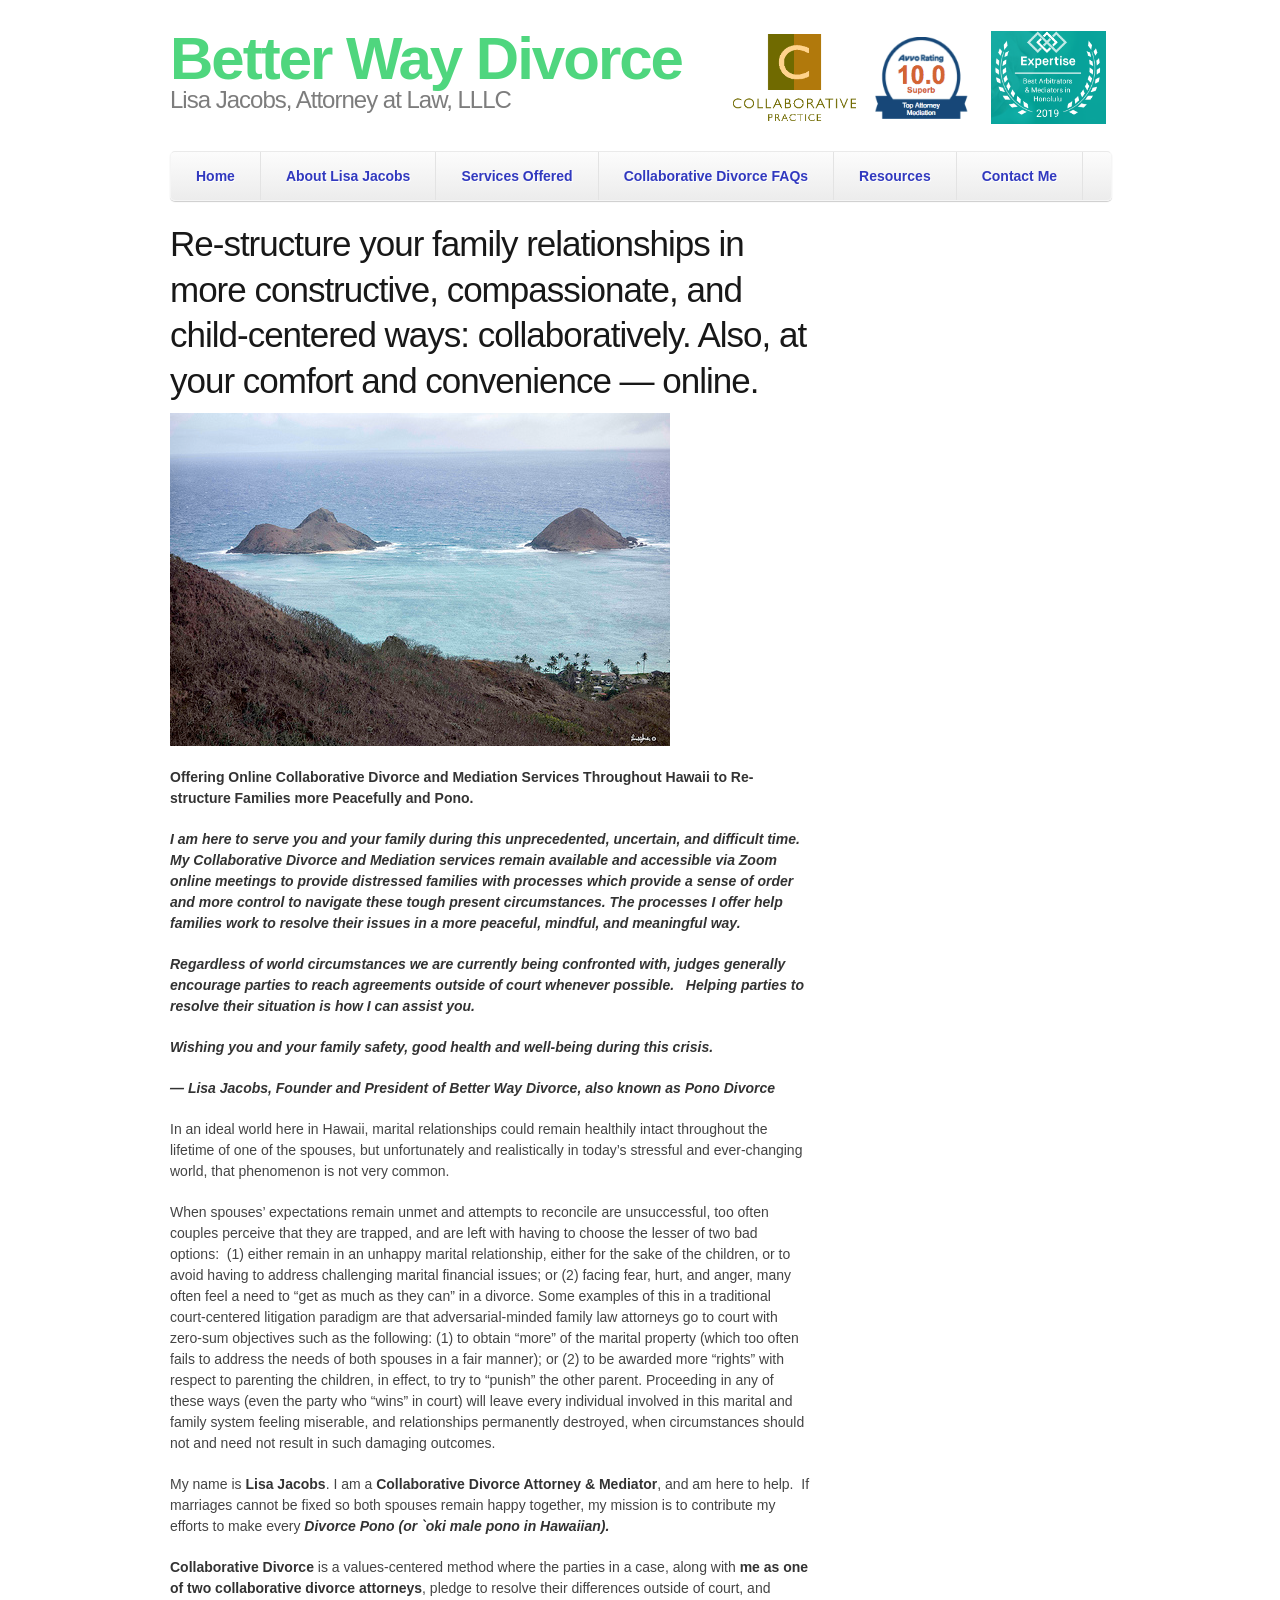
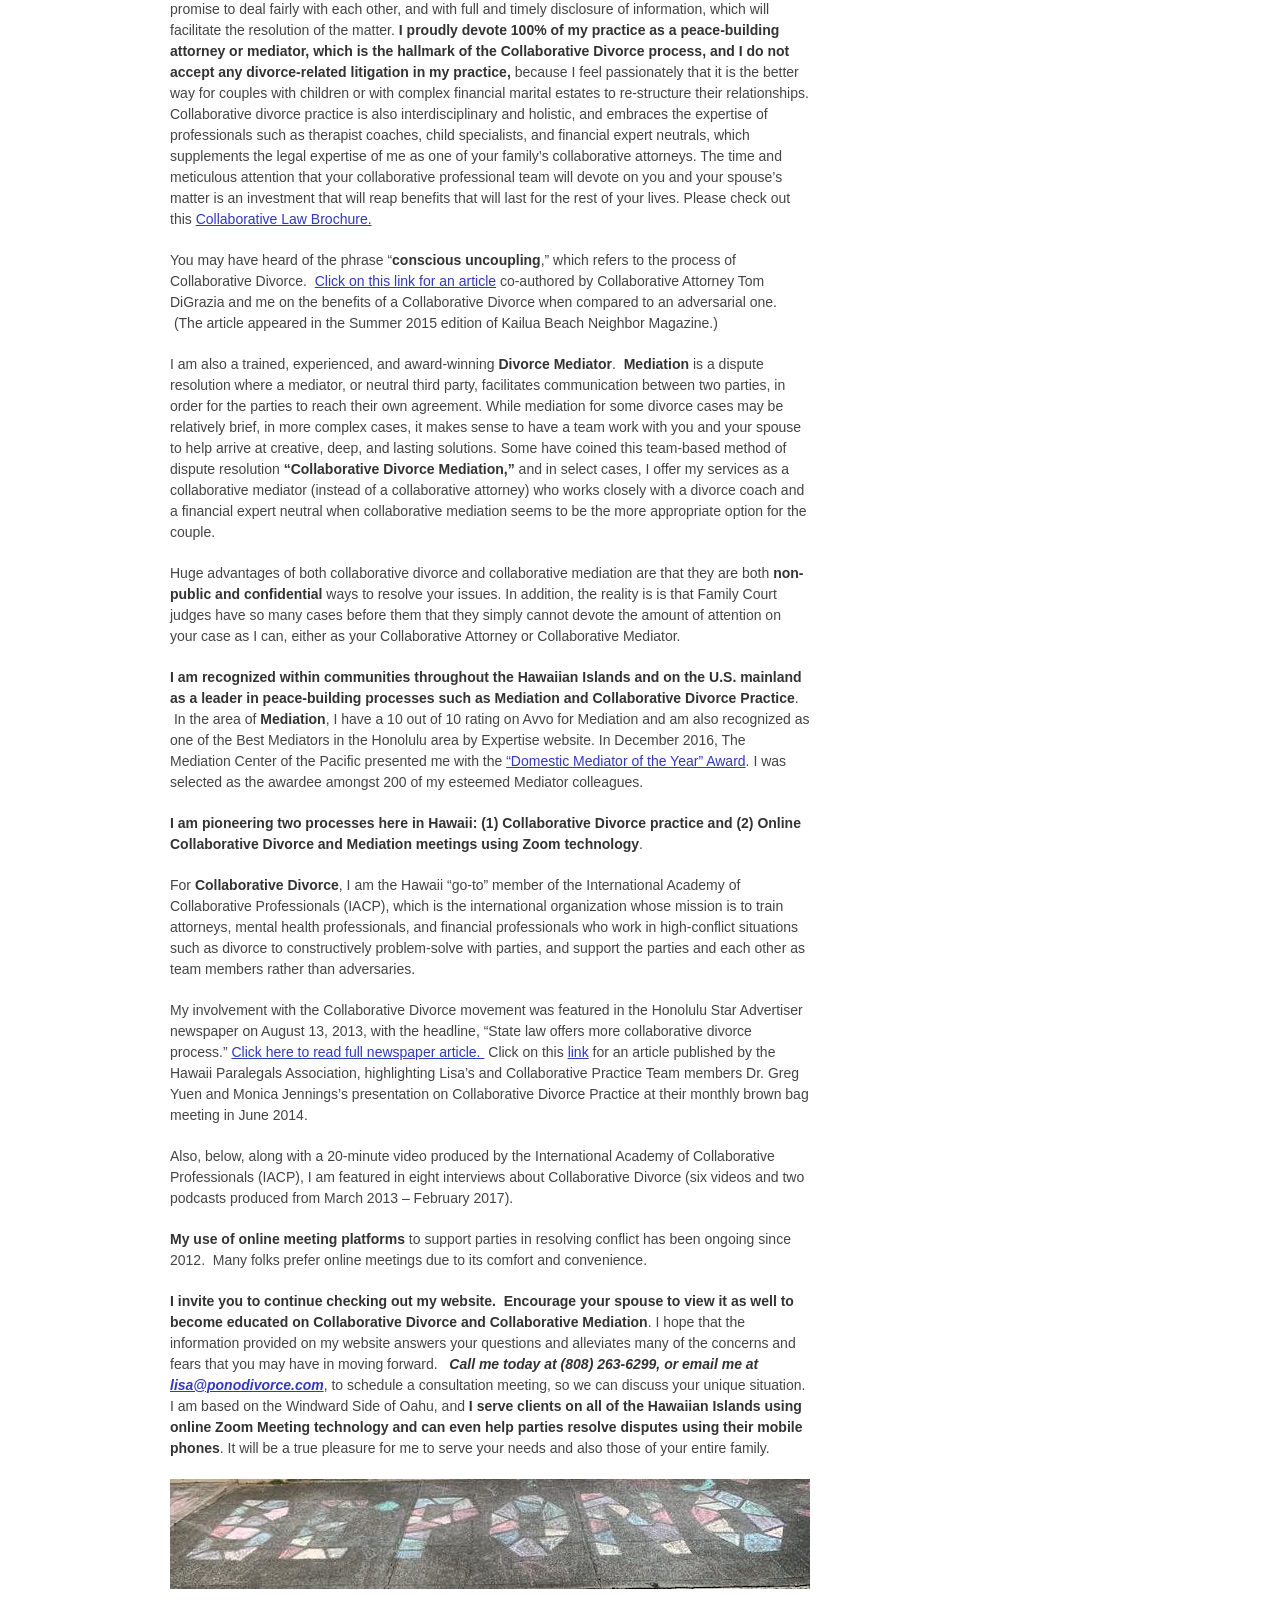
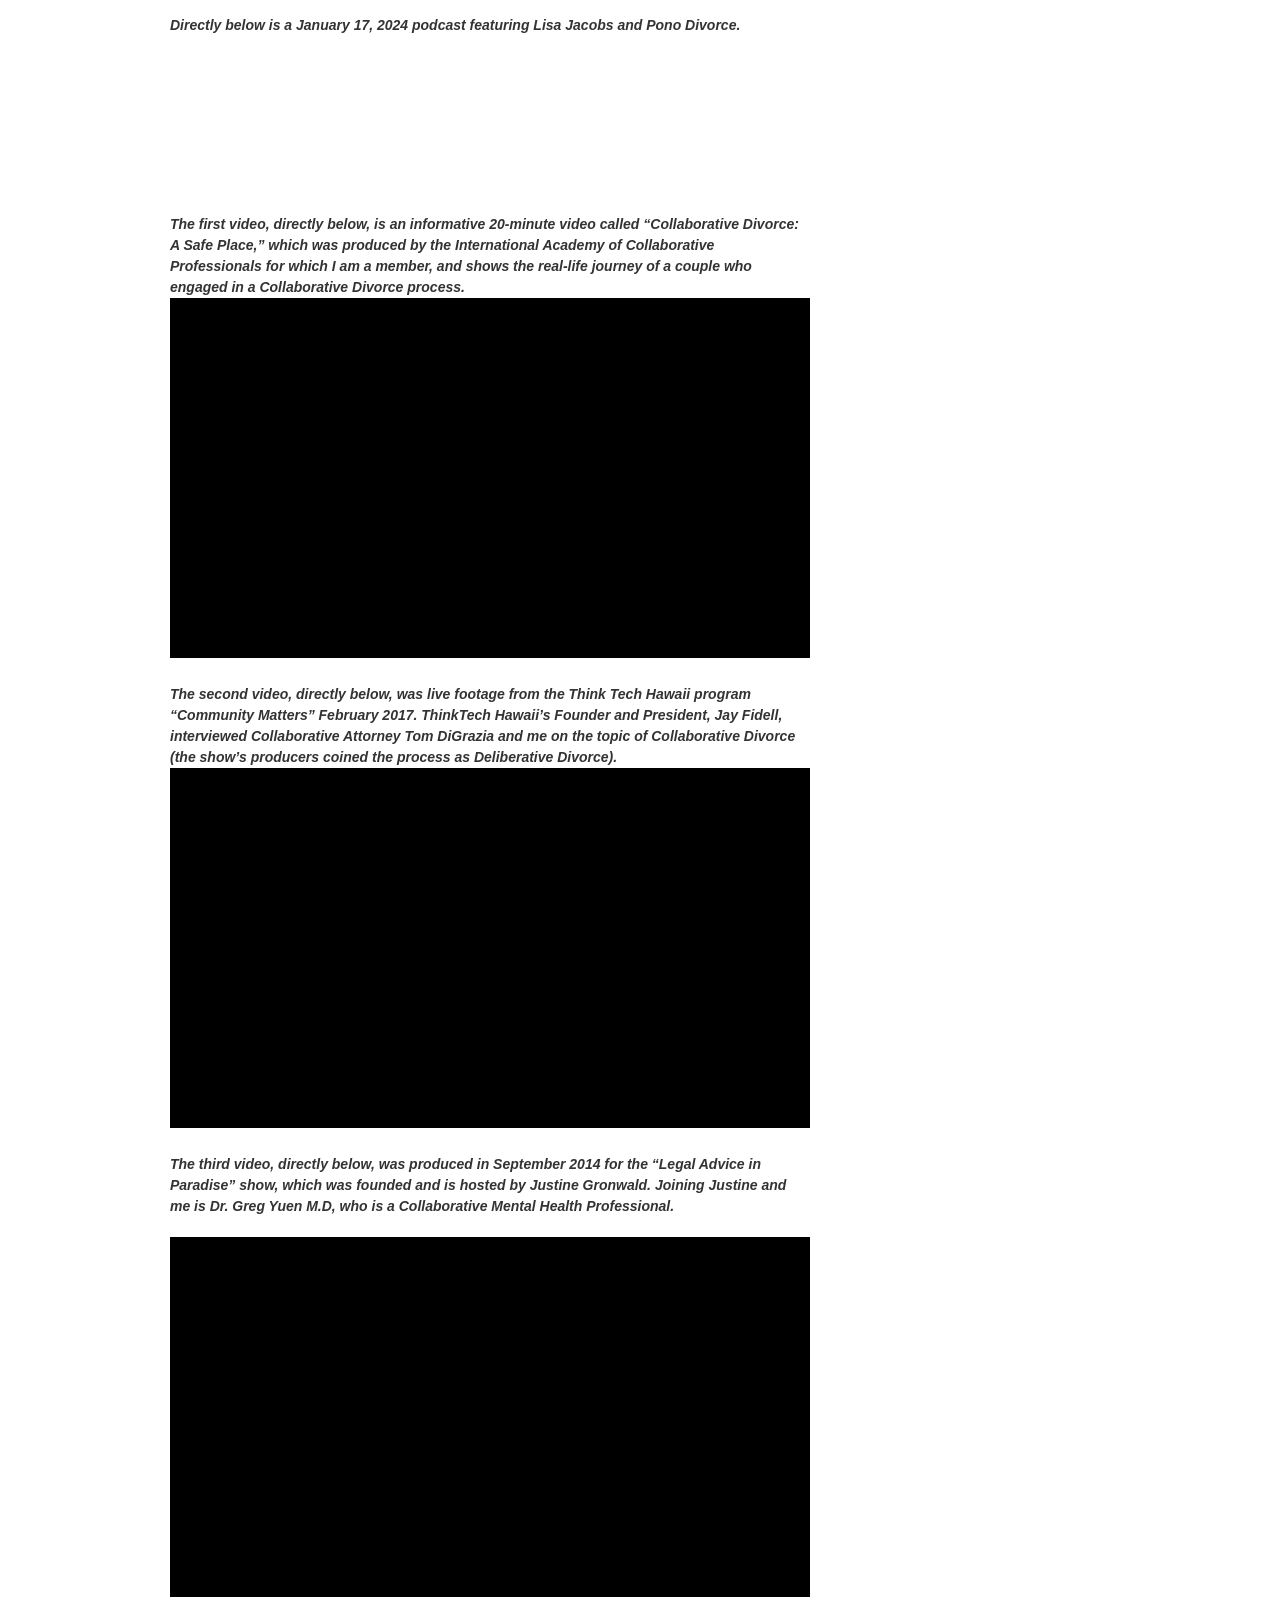
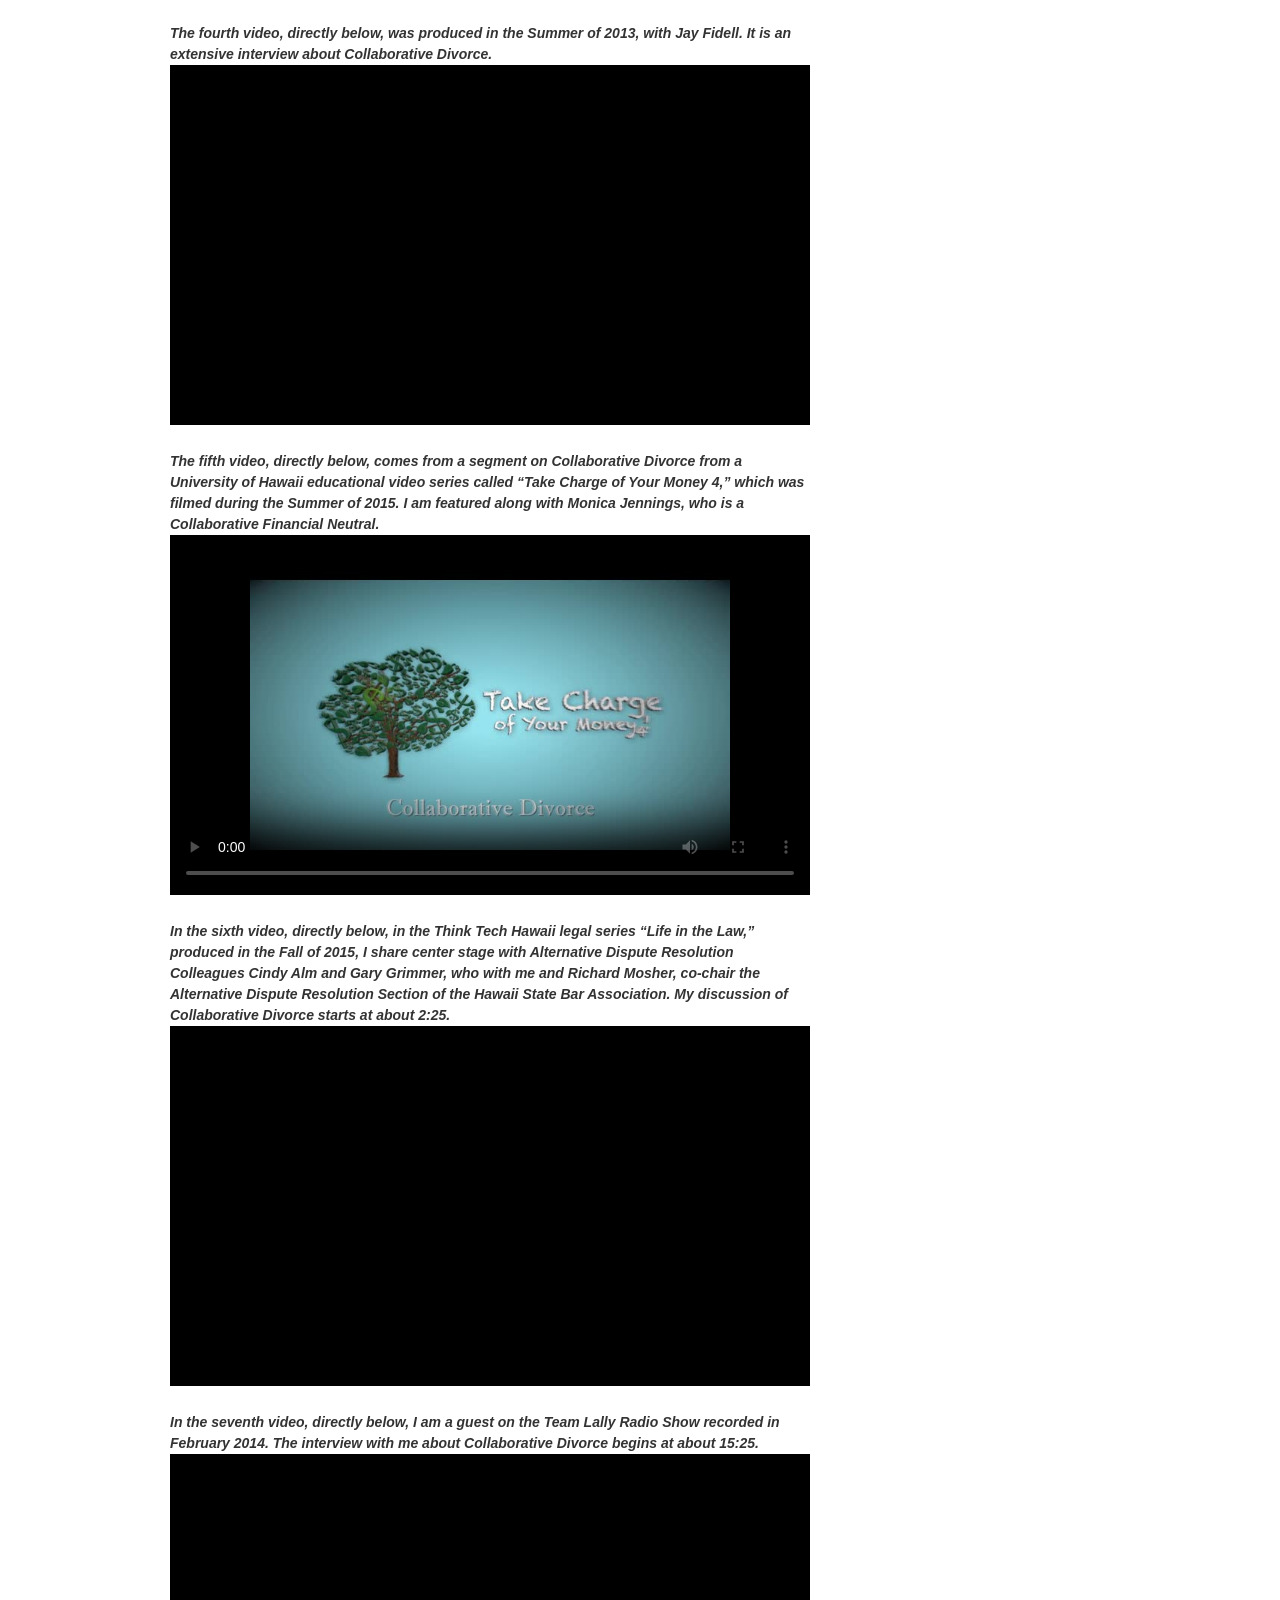
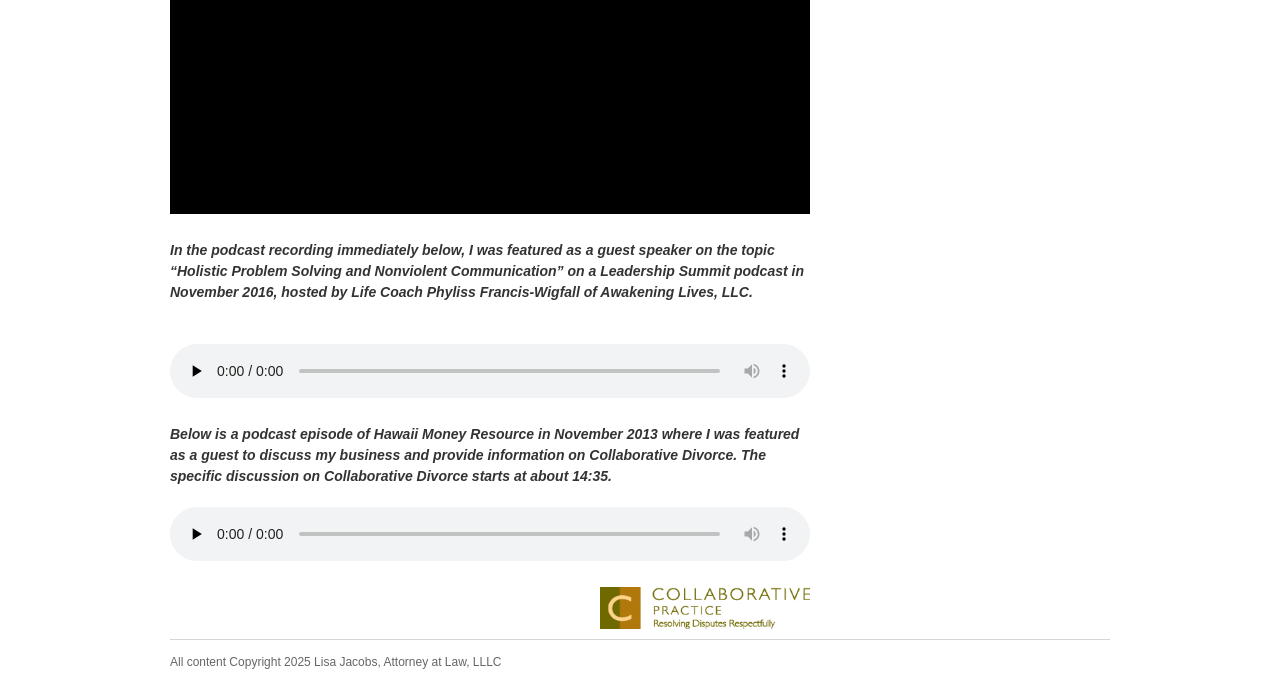
<file: index.html>
<!doctype html>
<html lang="en-US">
<head>
  <meta charset="UTF-8">
  <meta name="viewport" content="width=device-width, initial-scale=1">
  <meta name="description" content="Online Collaborative Divorce and mediation services throughout Hawaii from Lisa Jacobs, Attorney at Law.">
  <meta name="robots" content="index, follow, max-image-preview:large">
  <title>Better Way Divorce | Lisa Jacobs, Attorney at Law, LLLC</title>
  <link rel="canonical" href="https://ponodivorce.com/">
  <link rel="icon" href="assets/images/verticalCPnotag_RGB.png" type="image/png">
  <link rel="apple-touch-icon" href="assets/images/verticalCPnotag_RGB.png">
  <link rel="stylesheet" href="assets/css/site.css">
</head>
<body class="home">
  <a class="skip-link" href="#content">Skip to content</a>
  <div id="wrap" class="container">
    <header id="header" class="site-header">
      <div class="header-extras" aria-label="Professional affiliations">
        <img src="assets/images/verticalCPnotag_RGB.png" alt="Collaborative Practice" width="123" height="93">
        <img src="assets/images/pono-avo.png" alt="Avvo rating" width="123" height="93">
        <img src="assets/images/testwebsite.png" alt="Professional recognition" width="123" height="93">
      </div>
      <div class="site-identity">
        <a id="site-title" href="index.html">Better Way Divorce</a>
        <p class="site-description">Lisa Jacobs, Attorney at Law, LLLC</p>
      </div>
    </header>
    <nav id="navigation" aria-label="Primary navigation">
      <ul>
<li class="current-menu-item"><a href="index.html" aria-current="page">Home</a></li>
<li><a href="about-us/index.html">About Lisa Jacobs</a></li>
<li><a href="our-services/index.html">Services Offered</a></li>
<li><a href="faqs-about-collaborative-divorce/index.html">Collaborative Divorce FAQs</a></li>
<li><a href="resource-links/index.html">Resources</a></li>
<li><a href="contact-us/index.html">Contact Me</a></li>
      </ul>
    </nav>
    <main id="content">
      <article>
        <h1 class="entry-title">Re-structure your family relationships in more constructive, compassionate, and child-centered ways: collaboratively. Also, at your comfort and convenience — online.</h1>
        <div class="entry-content">
<p class="lead-photo"><img alt="8344117337_d3e9e18be7" decoding="async" fetchpriority="high" height="333" loading="eager" src="assets/images/8344117337_d3e9e18be7.jpg" width="500"/></p>
<p><strong>Offering Online Collaborative Divorce and Mediation Services Throughout Hawaii to Re-structure Families more Peacefully and Pono.</strong></p>
<p><em><strong>I am here to serve you and your family during this unprecedented, uncertain, and difficult time.  My Collaborative Divorce and Mediation services remain available and accessible via Zoom online meetings to provide distressed families with processes which provide a sense of order and more control to navigate these tough present circumstances. The processes I offer help families work to resolve their issues in a more peaceful, mindful, and meaningful way. </strong></em></p>
<p><em><strong>Regardless of world circumstances we are currently being confronted with, judges generally encourage parties to reach agreements outside of court whenever possible.   Helping parties to resolve their situation is how I can assist you.</strong></em></p>
<p><em><strong>Wishing you and your family safety, good health and well-being during this crisis.</strong></em></p>
<p><em><strong>— Lisa Jacobs, Founder and President of Better Way Divorce, also known as Pono Divorce</strong></em></p>
<p>In an ideal world here in Hawaii, marital relationships could remain healthily intact throughout the lifetime of one of the spouses, but unfortunately and realistically in today’s stressful and ever-changing world, that phenomenon is not very common.</p>
<p>When spouses’ expectations remain unmet and attempts to reconcile are unsuccessful, too often couples perceive that they are trapped, and are left with having to choose the lesser of two bad options:  (1) either remain in an unhappy marital relationship, either for the sake of the children, or to avoid having to address challenging marital financial issues; or (2) facing fear, hurt, and anger, many often feel a need to “get as much as they can” in a divorce. Some examples of this in a traditional court-centered litigation paradigm are that adversarial-minded family law attorneys go to court with zero-sum objectives such as the following: (1) to obtain “more” of the marital property (which too often fails to address the needs of both spouses in a fair manner); or (2) to be awarded more “rights” with respect to parenting the children, in effect, to try to “punish” the other parent. Proceeding in any of these ways (even the party who “wins” in court) will leave every individual involved in this marital and family system feeling miserable, and relationships permanently destroyed, when circumstances should not and need not result in such damaging outcomes.</p>
<p>My name is <strong>Lisa Jacobs</strong>. I am a <strong>Collaborative Divorce Attorney &amp; Mediator</strong>, and am here to help.  If marriages cannot be fixed so both spouses remain happy together, my mission is to contribute my efforts to make every <strong><em>D</em><em>ivorce</em> <em>Pono</em><em> (or `oki male pono in Hawaiian).</em></strong></p>
<p><strong>Collaborative Divorce</strong> is a values-centered method where the parties in a case, along with <strong>me as one of two collaborative divorce attorneys</strong>, pledge to resolve their differences outside of court, and promise to deal fairly with each other, and with full and timely disclosure of information, which will facilitate the resolution of the matter. <strong>I proudly devote 100% of my practice as a peace-building attorney or mediator, which is the hallmark of the Collaborative Divorce process, and I do not accept any divorce-related litigation in my practice,</strong> because I feel passionately that it is the better way for couples with children or with complex financial marital estates to re-structure their relationships. Collaborative divorce practice is also interdisciplinary and holistic, and embraces the expertise of professionals such as therapist coaches, child specialists, and financial expert neutrals, which supplements the legal expertise of me as one of your family’s collaborative attorneys. The time and meticulous attention that your collaborative professional team will devote on you and your spouse’s matter is an investment that will reap benefits that will last for the rest of your lives. Please check out this <a aria-label="Open PDF: Collaborative Law Brochure." href="assets/documents/CollaborativeLawBrochure.pdf">Collaborative Law Brochure.</a></p>
<p>You may have heard of the phrase “<strong>conscious uncoupling</strong>,” which refers to the process of Collaborative Divorce.  <a href="assets/images/CollaborativeDivorceMagazineArticle.jpg">Click on this link for an article</a> co-authored by Collaborative Attorney Tom DiGrazia and me on the benefits of a Collaborative Divorce when compared to an adversarial one.  (The article appeared in the Summer 2015 edition of Kailua Beach Neighbor Magazine.)</p>
<p>I am also a trained, experienced, and award-winning <strong>Divorce Mediator</strong>.  <strong>Mediation</strong> is a dispute resolution where a mediator, or neutral third party, facilitates communication between two parties, in order for the parties to reach their own agreement. While mediation for some divorce cases may be relatively brief, in more complex cases, it makes sense to have a team work with you and your spouse to help arrive at creative, deep, and lasting solutions. Some have coined this team-based method of dispute resolution <strong>“Collaborative Divorce Mediation,”</strong> and in select cases, I offer my services as a collaborative mediator (instead of a collaborative attorney) who works closely with a divorce coach and a financial expert neutral when collaborative mediation seems to be the more appropriate option for the couple.</p>
<p>Huge advantages of both collaborative divorce and collaborative mediation are that they are both <strong>non-public and confidential</strong> ways to resolve your issues. In addition, the reality is is that Family Court judges have so many cases before them that they simply cannot devote the amount of attention on your case as I can, either as your Collaborative Attorney or Collaborative Mediator.</p>
<p><strong>I am recognized within communities throughout the Hawaiian Islands and on the U.S. mainland as a leader in peace-building processes such as Mediation and Collaborative Divorce Practice</strong>.  In the area of <strong>Mediation</strong>, I have a 10 out of 10 rating on Avvo for Mediation and am also recognized as one of the Best Mediators in the Honolulu area by Expertise website. In December 2016, The Mediation Center of the Pacific presented me with the <a href="assets/images/LisaMediationAward.jpg">“Domestic Mediator of the Year” Award</a>. I was selected as the awardee amongst 200 of my esteemed Mediator colleagues.</p>
<p><strong>I am pioneering two processes here in Hawaii: (1) Collaborative Divorce practice and (2) Online Collaborative Divorce and Mediation meetings using Zoom technology</strong>.</p>
<p>For <strong>Collaborative Divorce</strong>, I am the Hawaii “go-to” member of the International Academy of Collaborative Professionals (IACP), which is the international organization whose mission is to train attorneys, mental health professionals, and financial professionals who work in high-conflict situations such as divorce to constructively problem-solve with parties, and support the parties and each other as team members rather than adversaries.</p>
<p>My involvement with the Collaborative Divorce movement was featured in the Honolulu Star Advertiser newspaper on August 13, 2013, with the headline, “State law offers more collaborative divorce process.” <a aria-label="Open PDF: Click here to read full newspaper article." href="assets/documents/CollaborativeDivorceArticleLisaJacobsUpdated.pdf">Click here to read full newspaper article. </a> Click on this <a aria-label="Open PDF: link" href="assets/documents/CollaborativeDivorceArticleHawaiiParalegalAssociation.pdf">link</a> for an article published by the Hawaii Paralegals Association, highlighting Lisa’s and Collaborative Practice Team members Dr. Greg Yuen and Monica Jennings’s presentation on Collaborative Divorce Practice at their monthly brown bag meeting in June 2014.</p>
<p>Also, below, along with a 20-minute video produced by the International Academy of Collaborative Professionals (IACP), I am featured in eight interviews about Collaborative Divorce (six videos and two podcasts produced from March 2013 – February 2017).</p>
<p><strong>My use of online meeting platforms</strong> to support parties in resolving conflict has been ongoing since 2012.  Many folks prefer online meetings due to its comfort and convenience.</p>
<p><strong>I invite you to continue checking out my website.  Encourage your spouse to view it as well to become educated on Collaborative Divorce and Collaborative Mediation</strong>. I hope that the information provided on my website answers your questions and alleviates many of the concerns and fears that you may have in moving forward. <strong><em>  Call me today at (808) 263-6299, or email me at <!--email_off--><a href="mailto:lisa@ponodivorce.com">lisa@ponodivorce.com</a><!--/email_off--></em></strong>, to schedule a consultation meeting, so we can discuss your unique situation. I am based on the Windward Side of Oahu, and <strong>I serve clients on all of the Hawaiian Islands using online Zoom Meeting technology and can even help parties resolve disputes using their mobile phones</strong>. It will be a true pleasure for me to serve your needs and also those of your entire family.</p>
<figure><a href="assets/images/BePonoPhoto-e1587522021304.jpg"><img alt="BePonoPhoto e1587522021304" decoding="async" height="110" loading="lazy" src="assets/images/BePonoPhoto-e1587522021304.jpg" width="640"/></a></figure>
<p><strong><em>Directly below is a January 17, 2024 podcast featuring Lisa Jacobs and Pono Divorce.</em></strong></p>
<p><iframe allow="autoplay; clipboard-write; encrypted-media; fullscreen; picture-in-picture" height="152" loading="lazy" src="https://open.spotify.com/embed/episode/3nPIf1FOXLwNIIxAKy9511?utm_source=generator" style="border-radius:12px" width="100%"></iframe><strong><em>The first video, directly below, is an informative 20-minute video called “Collaborative Divorce: A Safe Place,” which was produced by the International Academy of Collaborative Professionals for which I am a member, and shows the real-life journey of a couple who engaged in a Collaborative Divorce process.</em></strong><br/>
<iframe allowfullscreen="allowfullscreen" height="315" src="https://www.youtube.com/embed/7Qlr3ddG53c" width="560"></iframe></p>
<p><em><strong>The second video, directly below, was live footage from the Think Tech Hawaii program “Community Matters”  February 2017.  </strong></em><em><strong>ThinkTech Hawaii’s Founder and President, Jay Fidell, interviewed Collaborative Attorney Tom DiGrazia and me on the topic of Collaborative Divorce (the show’s producers coined the process as Deliberative Divorce).</strong></em><br/>
<iframe allowfullscreen="allowfullscreen" height="315" loading="lazy" src="https://www.youtube.com/embed/iGB30nxYCF4" width="560"></iframe></p>
<p><em><strong>The third video, directly below, was produced in September 2014 for the “Legal Advice in Paradise” show, which was founded and is hosted by Justine Gronwald.  Joining Justine and me is Dr. Greg Yuen M.D, who is a Collaborative Mental Health Professional.</strong></em></p>
<p><iframe allow="accelerometer; autoplay; clipboard-write; encrypted-media; gyroscope; picture-in-picture; fullscreen" height="281" loading="lazy" referrerpolicy="strict-origin-when-cross-origin" src="https://www.youtube.com/embed/JQLdBYwJNtU?feature=oembed" title="LISA JACOBS What is Collaborative Divorce? Collaborative Hawaii Attorney Episode #36" width="500"></iframe></p>
<p><em><strong>The fourth video, directly below, was produced in the Summer of 2013,</strong></em><em><strong> with Jay Fidell.  It is an extensive interview about Collaborative Divorce.</strong></em><br/>
<iframe allowfullscreen="allowfullscreen" height="315" loading="lazy" src="https://www.youtube.com/embed/2R7O-tL13KQ?rel=0" width="560"></iframe></p>
<p><em><strong>The fifth video, directly below, comes from a segment on Collaborative Divorce from a University of Hawaii educational video series called “Take Charge of Your Money 4,” which was filmed during the Summer of 2015.  I am featured along with Monica Jennings, who is a Collaborative Financial Neutral.</strong></em><br/>
<video controls="controls" height="auto" poster="assets/images/TYCM.jpg" width="100%"><source src="https://www3.ctahr.hawaii.edu/courses/TCYM/videos/ep10/TCYM4_10-1.mp4" type="video/mp4"/>Your browser does not support HTML5.</video></p>
<p><em><strong>In the sixth video, directly below, in the Think Tech Hawaii legal series “Life in the Law,” produced in the Fall of 2015, I share center stage with Alternative Dispute Resolution Colleagues Cindy Alm and Gary Grimmer, who with me and Richard Mosher, co-chair the Alternative Dispute Resolution Section of the Hawaii State Bar Association.  My discussion of Collaborative Divorce starts at about 2:25.</strong></em><br/>
<iframe allowfullscreen="allowfullscreen" height="315" loading="lazy" src="https://www.youtube.com/embed/AGQYTpEUlI0" width="560"></iframe></p>
<p><em><strong>In the seventh video, directly below, I am a guest on the Team Lally Radio Show recorded in February 2014. The interview with me about Collaborative Divorce begins at about 15:25.</strong></em><br/>
<iframe allowfullscreen="allowfullscreen" height="315" loading="lazy" src="https://www.youtube.com/embed/sT7OfQ2XbFo?list=PLovxcsjjiU8ZUt32f_2zf9LM8KL2HF2Tu" width="560"></iframe></p>
<p><em><strong>In the podcast recording immediately below, I was featured as a guest speaker on the topic “Holistic Problem Solving and Nonviolent Communication” on a Leadership Summit podcast in November 2016, hosted by Life Coach Phyliss Francis-Wigfall of Awakening Lives, LLC.</strong></em></p>
<p><br/>
<audio controls="controls" preload="none" style="width: 100%;"><source src="assets/audio/LisaEdited.mp3" type="audio/mpeg"/><a href="assets/audio/LisaEdited.mp3">Download the audio recording</a></audio></p>
<p><em><strong>Below is a podcast episode of Hawaii Money Resource in November 2013 where I was featured as a guest to discuss my business and provide information on Collaborative Divorce.  The specific discussion on Collaborative Divorce starts at about 14:35.</strong></em></p>
<p><audio controls="controls" preload="none" style="width: 100%;"><source src="assets/audio/hawaii_money_resource_102519711.mp3" type="audio/mpeg"/><a href="assets/audio/hawaii_money_resource_102519711.mp3">Download the audio recording</a></audio></p>
<p><img alt="bannerCP_RGB" class="alignright" decoding="async" height="43" loading="lazy" src="assets/images/bannerCP_RGB-300x61.png" width="210"/></p>
        </div>
      </article>
    </main>
    <footer id="footer">
      <p>All content Copyright 2025 Lisa Jacobs, Attorney at Law, LLLC</p>
    </footer>
  </div>
</body>
</html>
</file>
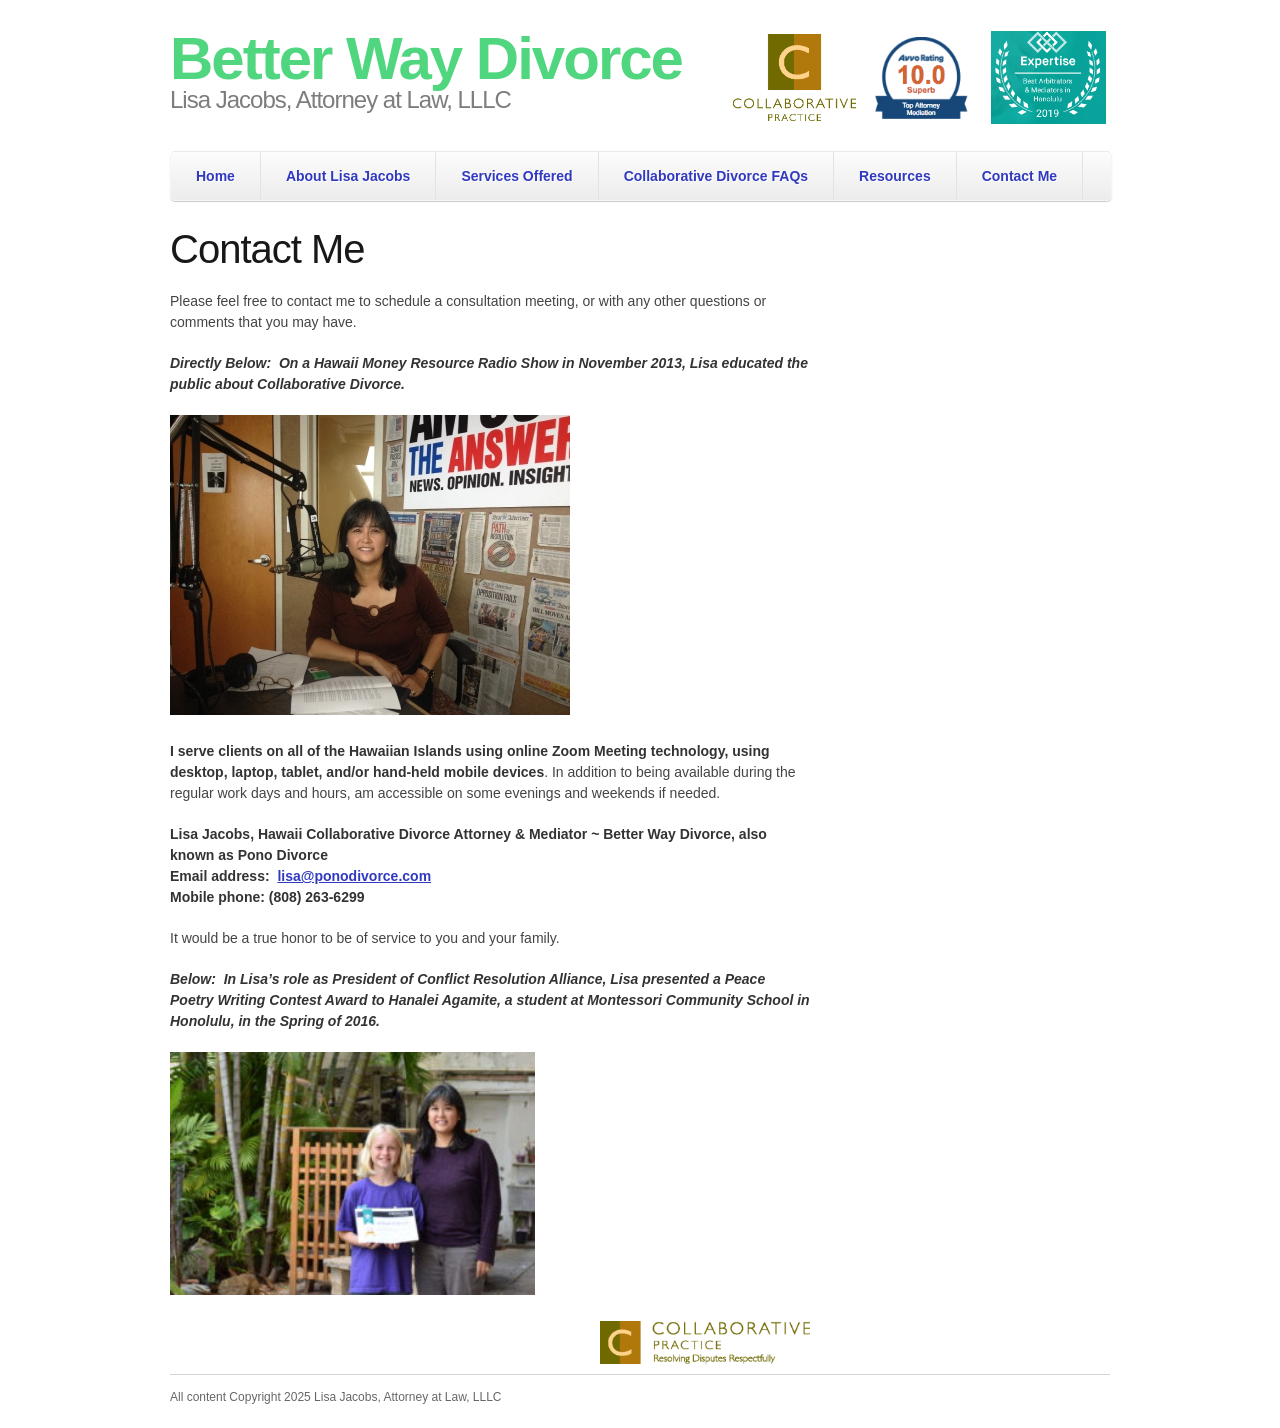
<file: contact-us/index.html>
<!doctype html>
<html lang="en-US">
<head>
  <meta charset="UTF-8">
  <meta name="viewport" content="width=device-width, initial-scale=1">
  <meta name="description" content="Contact Lisa Jacobs about online Collaborative Divorce and mediation services throughout Hawaii.">
  <meta name="robots" content="index, follow, max-image-preview:large">
  <title>Contact Me | Better Way Divorce</title>
  <link rel="canonical" href="https://ponodivorce.com/contact-us/">
  <link rel="icon" href="../assets/images/verticalCPnotag_RGB.png" type="image/png">
  <link rel="apple-touch-icon" href="../assets/images/verticalCPnotag_RGB.png">
  <link rel="stylesheet" href="../assets/css/site.css">
</head>
<body class="page">
  <a class="skip-link" href="#content">Skip to content</a>
  <div id="wrap" class="container">
    <header id="header" class="site-header">
      <div class="header-extras" aria-label="Professional affiliations">
        <img src="../assets/images/verticalCPnotag_RGB.png" alt="Collaborative Practice" width="123" height="93">
        <img src="../assets/images/pono-avo.png" alt="Avvo rating" width="123" height="93">
        <img src="../assets/images/testwebsite.png" alt="Professional recognition" width="123" height="93">
      </div>
      <div class="site-identity">
        <a id="site-title" href="../index.html">Better Way Divorce</a>
        <p class="site-description">Lisa Jacobs, Attorney at Law, LLLC</p>
      </div>
    </header>
    <nav id="navigation" aria-label="Primary navigation">
      <ul>
<li><a href="../index.html">Home</a></li>
<li><a href="../about-us/index.html">About Lisa Jacobs</a></li>
<li><a href="../our-services/index.html">Services Offered</a></li>
<li><a href="../faqs-about-collaborative-divorce/index.html">Collaborative Divorce FAQs</a></li>
<li><a href="../resource-links/index.html">Resources</a></li>
<li class="current-menu-item"><a href="../contact-us/index.html" aria-current="page">Contact Me</a></li>
      </ul>
    </nav>
    <main id="content">
      <article>
        <h1 class="entry-title">Contact Me</h1>
        <div class="entry-content">
<p style="text-align: left;">Please feel free to contact me to schedule a consultation meeting, or with any other questions or comments that you may have.</p>
<p style="text-align: left;"><strong><em>Directly Below:  On a Hawaii Money Resource Radio Show in November 2013, Lisa educated the public about Collaborative Divorce.</em></strong></p>
<p style="text-align: left;"><a href="../assets/images/LisaHawaiiMoneyResourceInterview.jpg"><img alt="LisaHawaiiMoneyResourceInterview" class="alignnone" decoding="async" fetchpriority="high" height="300" loading="eager" src="../assets/images/LisaHawaiiMoneyResourceInterview.jpg" width="400"/></a></p>
<p style="text-align: left;"><strong>I serve clients on all of the Hawaiian Islands using online Zoom Meeting technology, using desktop, laptop, tablet, and/or hand-held mobile devices</strong>. In addition to being available during the regular work days and hours, am accessible on some evenings and weekends if needed.</p>
<p><strong>Lisa Jacobs, Hawaii Collaborative Divorce Attorney &amp; Mediator ~ Better Way Divorce, also known as Pono Divorce</strong><br/>
<strong>Email address:  <!--email_off--><a href="mailto:lisa@ponodivorce.com">lisa@ponodivorce.com</a><!--/email_off--></strong><br/>
<strong>Mobile phone: (808) 263-6299</strong></p>
<p>It would be a true honor to be of service to you and your family.</p>
<p><strong><em>Below:  In Lisa’s role as President of Conflict Resolution Alliance, Lisa presented a Peace Poetry Writing Contest Award to Hanalei Agamite, a student at Montessori Community School in Honolulu, in the Spring of 2016.</em></strong></p>
<p><a href="../assets/images/LisaPeacePoetryContestWinner.jpg"><img alt="LisaPeacePoetryContestWinner" class="alignnone" decoding="async" height="243" loading="lazy" src="../assets/images/LisaPeacePoetryContestWinner.jpg" width="365"/></a></p>
<p><img alt="bannerCP_RGB" class="alignright" decoding="async" height="43" loading="lazy" src="../assets/images/bannerCP_RGB-300x61.png" width="210"/></p>
        </div>
      </article>
    </main>
    <footer id="footer">
      <p>All content Copyright 2025 Lisa Jacobs, Attorney at Law, LLLC</p>
    </footer>
  </div>
</body>
</html>
</file>
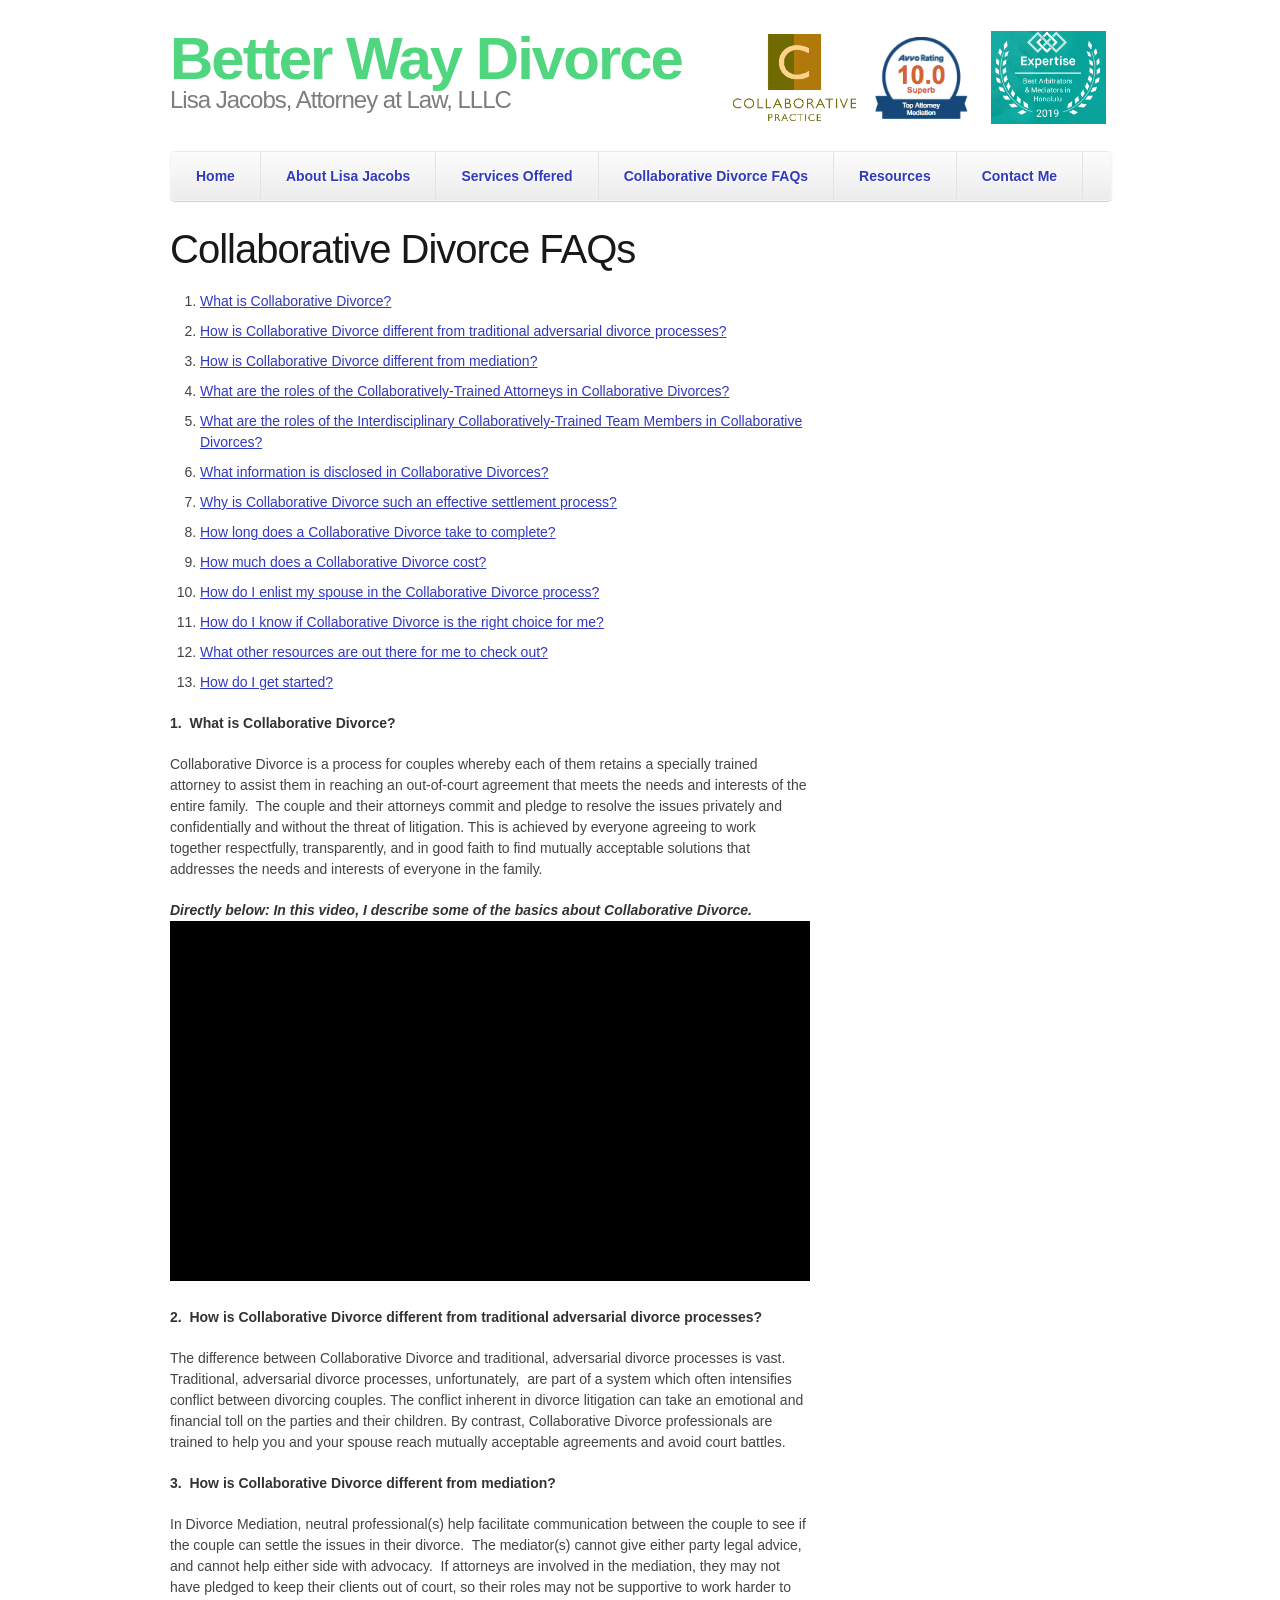
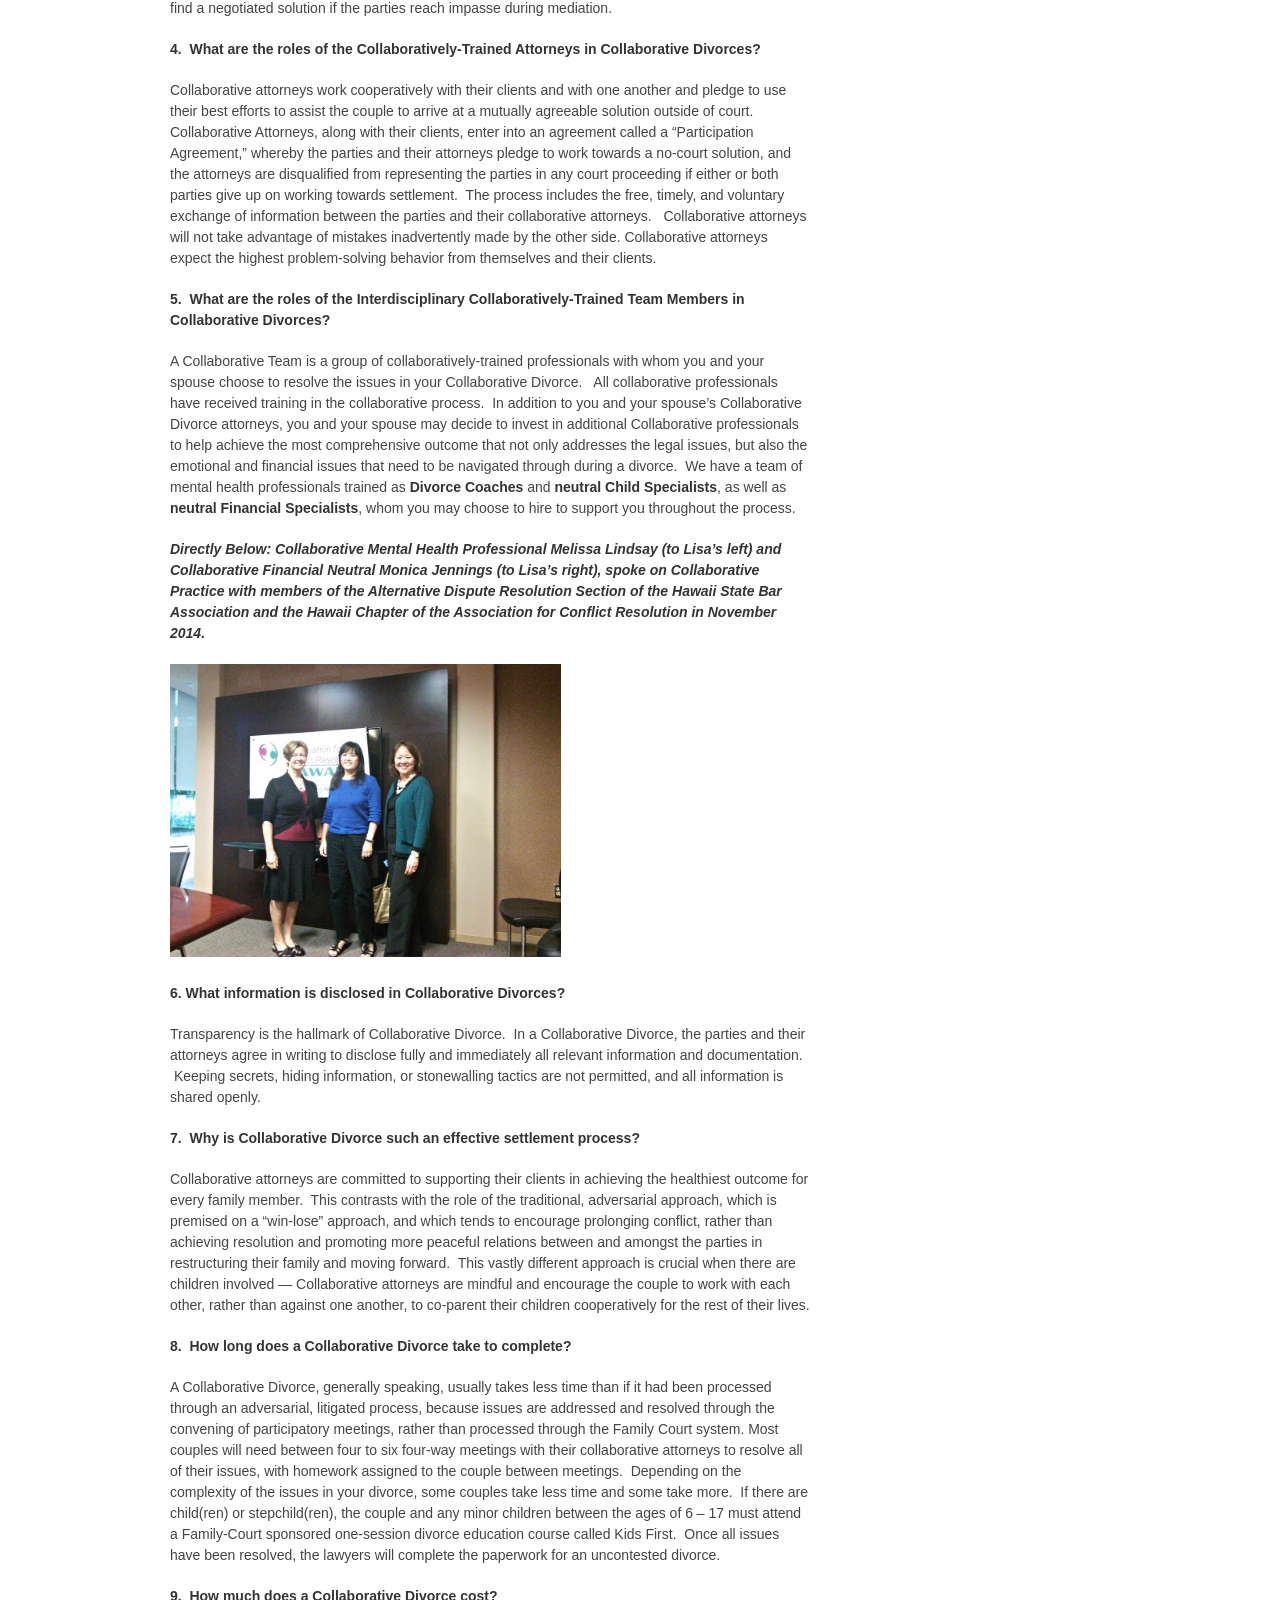
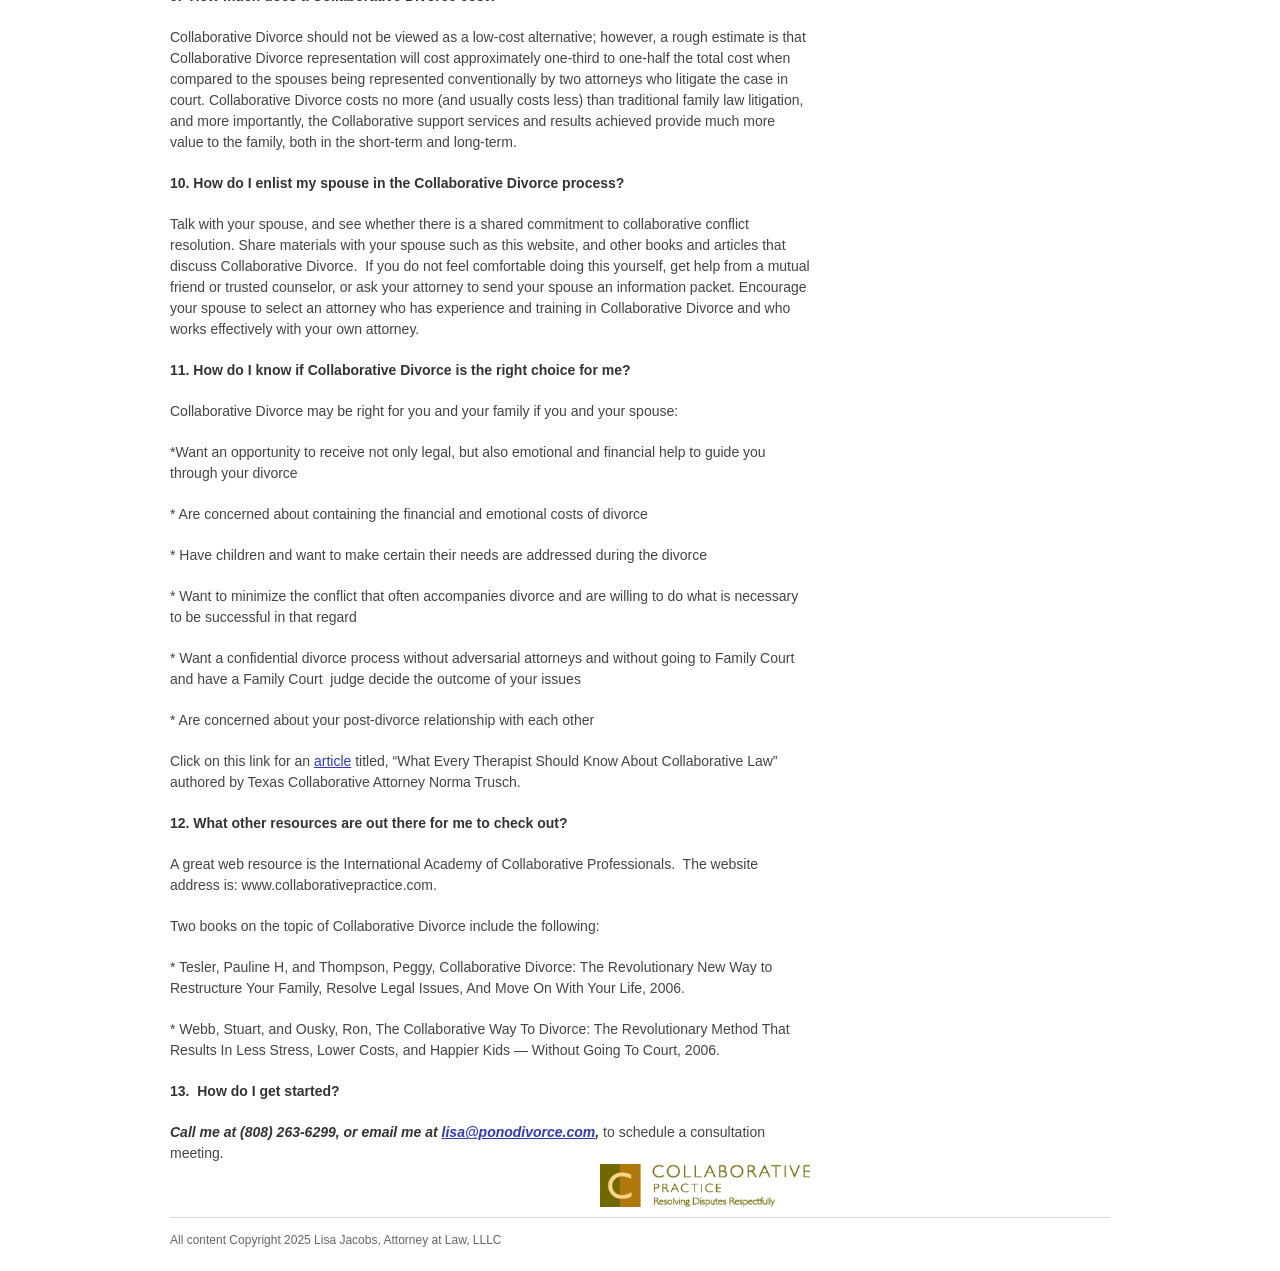
<file: faqs-about-collaborative-divorce/index.html>
<!doctype html>
<html lang="en-US">
<head>
  <meta charset="UTF-8">
  <meta name="viewport" content="width=device-width, initial-scale=1">
  <meta name="description" content="Answers to common questions about Collaborative Divorce in Hawaii.">
  <meta name="robots" content="index, follow, max-image-preview:large">
  <title>Collaborative Divorce FAQs | Better Way Divorce</title>
  <link rel="canonical" href="https://ponodivorce.com/faqs-about-collaborative-divorce/">
  <link rel="icon" href="../assets/images/verticalCPnotag_RGB.png" type="image/png">
  <link rel="apple-touch-icon" href="../assets/images/verticalCPnotag_RGB.png">
  <link rel="stylesheet" href="../assets/css/site.css">
</head>
<body class="page">
  <a class="skip-link" href="#content">Skip to content</a>
  <div id="wrap" class="container">
    <header id="header" class="site-header">
      <div class="header-extras" aria-label="Professional affiliations">
        <img src="../assets/images/verticalCPnotag_RGB.png" alt="Collaborative Practice" width="123" height="93">
        <img src="../assets/images/pono-avo.png" alt="Avvo rating" width="123" height="93">
        <img src="../assets/images/testwebsite.png" alt="Professional recognition" width="123" height="93">
      </div>
      <div class="site-identity">
        <a id="site-title" href="../index.html">Better Way Divorce</a>
        <p class="site-description">Lisa Jacobs, Attorney at Law, LLLC</p>
      </div>
    </header>
    <nav id="navigation" aria-label="Primary navigation">
      <ul>
<li><a href="../index.html">Home</a></li>
<li><a href="../about-us/index.html">About Lisa Jacobs</a></li>
<li><a href="../our-services/index.html">Services Offered</a></li>
<li class="current-menu-item"><a href="../faqs-about-collaborative-divorce/index.html" aria-current="page">Collaborative Divorce FAQs</a></li>
<li><a href="../resource-links/index.html">Resources</a></li>
<li><a href="../contact-us/index.html">Contact Me</a></li>
      </ul>
    </nav>
    <main id="content">
      <article>
        <h1 class="entry-title">Collaborative Divorce FAQs</h1>
        <div class="entry-content">
<ol>
<li><a href="#one">What is Collaborative Divorce?</a></li>
<li><a href="#two">How is Collaborative Divorce different from traditional adversarial divorce processes?</a></li>
<li><a href="#three">How is Collaborative Divorce different from mediation?</a></li>
<li><a href="#four">What are the roles of the Collaboratively-Trained Attorneys in Collaborative Divorces?</a></li>
<li><a href="#five">What are the roles of the Interdisciplinary Collaboratively-Trained Team Members in Collaborative Divorces?</a></li>
<li><a href="#six">What information is disclosed in Collaborative Divorces?</a></li>
<li><a href="#seven">Why is Collaborative Divorce such an effective settlement process?</a></li>
<li><a href="#eight">How long does a Collaborative Divorce take to complete?</a></li>
<li><a href="#nine">How much does a Collaborative Divorce cost?</a></li>
<li><a href="#ten">How do I enlist my spouse in the Collaborative Divorce process?</a></li>
<li><a href="#eleven">How do I know if Collaborative Divorce is the right choice for me?</a></li>
<li><a href="#twelve">What other resources are out there for me to check out?</a></li>
<li><a href="#thirteen">How do I get started?</a></li>
</ol>
<p id="one"><strong>1.  What is Collaborative Divorce?</strong></p>
<p>Collaborative Divorce is a process for couples whereby each of them retains a specially trained attorney to assist them in reaching an out-of-court agreement that meets the needs and interests of the entire family.  The couple and their attorneys commit and pledge to resolve the issues privately and confidentially and without the threat of litigation. This is achieved by everyone agreeing to work together respectfully, transparently, and in good faith to find mutually acceptable solutions that addresses the needs and interests of everyone in the family.</p>
<p><strong><em>Directly below: In this video, I describe some of the basics about Collaborative Divorce.</em></strong><br/>
<iframe allowfullscreen="allowfullscreen" height="315" src="https://www.youtube.com/embed/zsbiKo9WL04?rel=0" width="560"></iframe><br/>
</p>
<p id="two"><strong>2.  How is Collaborative Divorce different from traditional adversarial divorce processes?</strong></p>
<p>The difference between Collaborative Divorce and traditional, adversarial divorce processes is vast. Traditional, adversarial divorce processes, unfortunately,  are part of a system which often intensifies conflict between divorcing couples. The conflict inherent in divorce litigation can take an emotional and financial toll on the parties and their children. By contrast, Collaborative Divorce professionals are trained to help you and your spouse reach mutually acceptable agreements and avoid court battles.<br/>
</p>
<p id="three"><strong>3.  How is Collaborative Divorce different from mediation?</strong></p>
<p>In Divorce Mediation, neutral professional(s) help facilitate communication between the couple to see if the couple can settle the issues in their divorce.  The mediator(s) cannot give either party legal advice, and cannot help either side with advocacy.  If attorneys are involved in the mediation, they may not have pledged to keep their clients out of court, so their roles may not be supportive to work harder to find a negotiated solution if the parties reach impasse during mediation.<br/>
</p>
<p id="four"><strong>4.  What are the roles of the Collaboratively-Trained Attorneys in Collaborative Divorces?</strong></p>
<p>Collaborative attorneys work cooperatively with their clients and with one another and pledge to use their best efforts to assist the couple to arrive at a mutually agreeable solution outside of court. Collaborative Attorneys, along with their clients, enter into an agreement called a “Participation Agreement,” whereby the parties and their attorneys pledge to work towards a no-court solution, and the attorneys are disqualified from representing the parties in any court proceeding if either or both parties give up on working towards settlement.  The process includes the free, timely, and voluntary exchange of information between the parties and their collaborative attorneys.   Collaborative attorneys will not take advantage of mistakes inadvertently made by the other side. Collaborative attorneys expect the highest problem-solving behavior from themselves and their clients.<br/>
</p>
<p id="five"><strong>5.  What are the roles of the Interdisciplinary Collaboratively-Trained Team Members in Collaborative Divorces?</strong></p>
<p>A Collaborative Team is a group of collaboratively-trained professionals with whom you and your spouse choose to resolve the issues in your Collaborative Divorce.   All collaborative professionals have received training in the collaborative process.  In addition to you and your spouse’s Collaborative Divorce attorneys, you and your spouse may decide to invest in additional Collaborative professionals to help achieve the most comprehensive outcome that not only addresses the legal issues, but also the emotional and financial issues that need to be navigated through during a divorce.  We have a team of mental health professionals trained as <strong>Divorce Coaches</strong> and <strong>neutral Child Specialists</strong>, as well as <strong>neutral Financial Specialists</strong>, whom you may choose to hire to support you throughout the process.</p>
<p><strong><em>Directly Below: Collaborative Mental Health Professional Melissa Lindsay (to Lisa’s left) and Collaborative Financial Neutral Monica Jennings (to Lisa’s right), spoke on Collaborative Practice with members of the Alternative Dispute Resolution Section of the Hawaii State Bar Association and the Hawaii Chapter of the Association for Conflict Resolution in November 2014. </em></strong></p>
<p><a href="../assets/images/LisaMonicaMelissaCollaborativeTalkADRSection.jpg"><img alt="LisaMonicaMelissaCollaborativeTalkADRSection" class="alignnone" decoding="async" fetchpriority="high" height="293" loading="eager" src="../assets/images/LisaMonicaMelissaCollaborativeTalkADRSection.jpg" width="391"/></a><br/>
</p>
<p id="six"><strong>6. What information is disclosed in Collaborative Divorces?</strong></p>
<p>Transparency is the hallmark of Collaborative Divorce.  In a Collaborative Divorce, the parties and their attorneys agree in writing to disclose fully and immediately all relevant information and documentation.  Keeping secrets, hiding information, or stonewalling tactics are not permitted, and all information is shared openly.<br/>
</p>
<p id="seven"><strong>7.  Why is Collaborative Divorce such an effective settlement process?</strong></p>
<p>Collaborative attorneys are committed to supporting their clients in achieving the healthiest outcome for every family member.  This contrasts with the role of the traditional, adversarial approach, which is premised on a “win-lose” approach, and which tends to encourage prolonging conflict, rather than achieving resolution and promoting more peaceful relations between and amongst the parties in restructuring their family and moving forward.  This vastly different approach is crucial when there are children involved — Collaborative attorneys are mindful and encourage the couple to work with each other, rather than against one another, to co-parent their children cooperatively for the rest of their lives.<br/>
</p>
<p id="eight"><strong>8.  How long does a Collaborative Divorce take to complete?</strong></p>
<p>A Collaborative Divorce, generally speaking, usually takes less time than if it had been processed through an adversarial, litigated process, because issues are addressed and resolved through the convening of participatory meetings, rather than processed through the Family Court system. Most couples will need between four to six four-way meetings with their collaborative attorneys to resolve all of their issues, with homework assigned to the couple between meetings.  Depending on the complexity of the issues in your divorce, some couples take less time and some take more.  If there are child(ren) or stepchild(ren), the couple and any minor children between the ages of 6 – 17 must attend a Family-Court sponsored one-session divorce education course called Kids First.  Once all issues have been resolved, the lawyers will complete the paperwork for an uncontested divorce.<br/>
</p>
<p id="nine"><strong>9.  How much does a Collaborative Divorce cost?</strong></p>
<p>Collaborative Divorce should not be viewed as a low-cost alternative; however, a rough estimate is that Collaborative Divorce representation will cost approximately one-third to one-half the total cost when compared to the spouses being represented conventionally by two attorneys who litigate the case in court. Collaborative Divorce costs no more (and usually costs less) than traditional family law litigation, and more importantly, the Collaborative support services and results achieved provide much more value to the family, both in the short-term and long-term.<br/>
</p>
<p id="ten"><strong>10. How do I enlist my spouse in the Collaborative Divorce process?</strong></p>
<p>Talk with your spouse, and see whether there is a shared commitment to collaborative conflict resolution. Share materials with your spouse such as this website, and other books and articles that discuss Collaborative Divorce.  If you do not feel comfortable doing this yourself, get help from a mutual friend or trusted counselor, or ask your attorney to send your spouse an information packet. Encourage your spouse to select an attorney who has experience and training in Collaborative Divorce and who works effectively with your own attorney.<br/>
</p>
<p id="eleven"><strong>11. How do I know if Collaborative Divorce is the right choice for me?</strong></p>
<p>Collaborative Divorce may be right for you and your family if you and your spouse:</p>
<p>*Want an opportunity to receive not only legal, but also emotional and financial help to guide you through your divorce</p>
<p>* Are concerned about containing the financial and emotional costs of divorce</p>
<p>* Have children and want to make certain their needs are addressed during the divorce</p>
<p>* Want to minimize the conflict that often accompanies divorce and are willing to do what is necessary to be successful in that regard</p>
<p>* Want a confidential divorce process without adversarial attorneys and without going to Family Court and have a Family Court  judge decide the outcome of your issues</p>
<p>* Are concerned about your post-divorce relationship with each other</p>
<p>Click on this link for an <a aria-label="Open PDF: article" href="../assets/documents/NormaTruschCollaborativeArticleForTherapists.pdf">article</a> titled, “What Every Therapist Should Know About Collaborative Law” authored by Texas Collaborative Attorney Norma Trusch.</p>
<p id="twelve"><strong>12. What other resources are out there for me to check out?</strong></p>
<p>A great web resource is the International Academy of Collaborative Professionals.  The website address is: www.collaborativepractice.com.</p>
<p>Two books on the topic of Collaborative Divorce include the following:</p>
<p>* Tesler, Pauline H, and Thompson, Peggy, Collaborative Divorce: The Revolutionary New Way to Restructure Your Family, Resolve Legal Issues, And Move On With Your Life, 2006.</p>
<p>* Webb, Stuart, and Ousky, Ron, The Collaborative Way To Divorce: The Revolutionary Method That Results In Less Stress, Lower Costs, and Happier Kids — Without Going To Court, 2006.<br/>
</p>
<p id="thirteen"><strong>13.  How do I get started?</strong></p>
<p><em><strong>Call me at (808) 263-6299, or email me at <!--email_off--><a href="mailto:lisa@ponodivorce.com">lisa@ponodivorce.com</a><!--/email_off-->, </strong></em>to schedule a consultation meeting.<br/>
<img alt="bannerCP_RGB" class="alignright" decoding="async" height="43" loading="lazy" src="../assets/images/bannerCP_RGB-300x61.png" width="210"/></p>
        </div>
      </article>
    </main>
    <footer id="footer">
      <p>All content Copyright 2025 Lisa Jacobs, Attorney at Law, LLLC</p>
    </footer>
  </div>
</body>
</html>
</file>
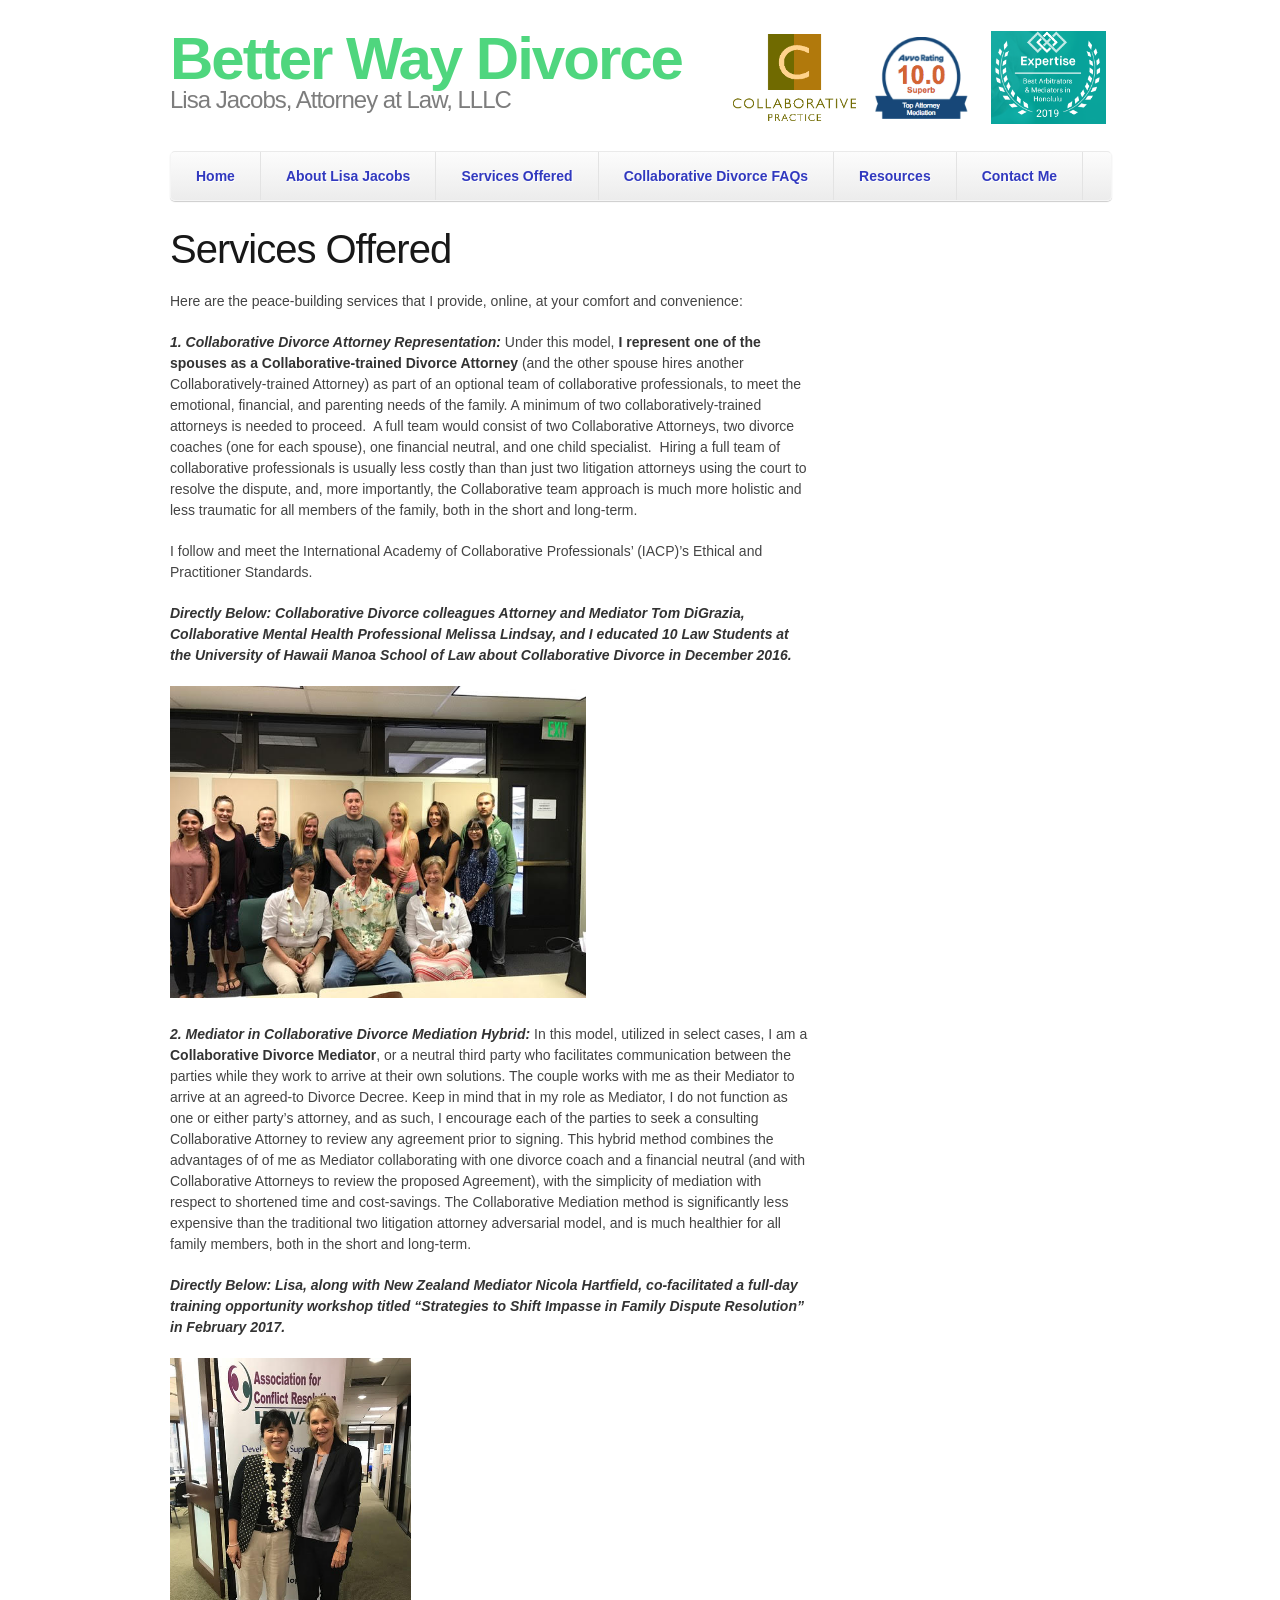
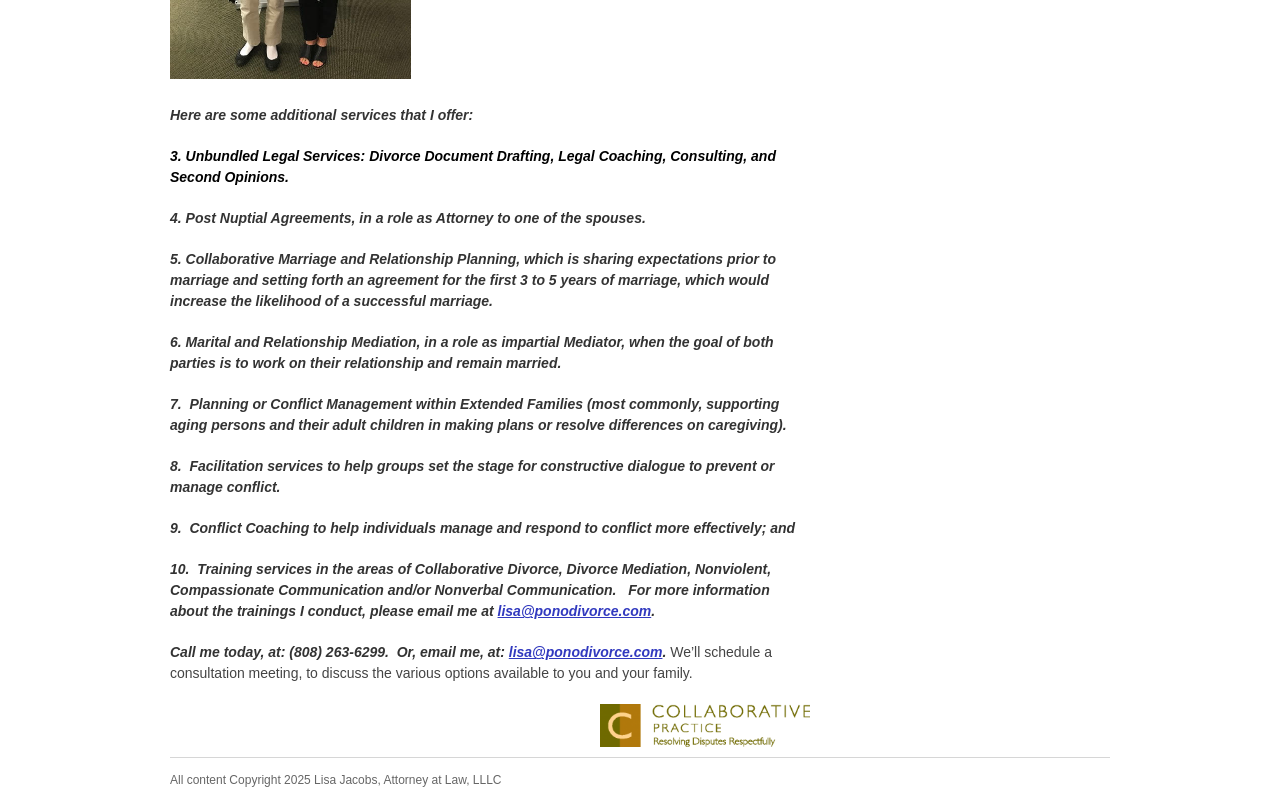
<file: our-services/index.html>
<!doctype html>
<html lang="en-US">
<head>
  <meta charset="UTF-8">
  <meta name="viewport" content="width=device-width, initial-scale=1">
  <meta name="description" content="Collaborative Divorce, mediation, legal coaching, facilitation, and conflict-resolution services in Hawaii.">
  <meta name="robots" content="index, follow, max-image-preview:large">
  <title>Services Offered | Better Way Divorce</title>
  <link rel="canonical" href="https://ponodivorce.com/our-services/">
  <link rel="icon" href="../assets/images/verticalCPnotag_RGB.png" type="image/png">
  <link rel="apple-touch-icon" href="../assets/images/verticalCPnotag_RGB.png">
  <link rel="stylesheet" href="../assets/css/site.css">
</head>
<body class="page">
  <a class="skip-link" href="#content">Skip to content</a>
  <div id="wrap" class="container">
    <header id="header" class="site-header">
      <div class="header-extras" aria-label="Professional affiliations">
        <img src="../assets/images/verticalCPnotag_RGB.png" alt="Collaborative Practice" width="123" height="93">
        <img src="../assets/images/pono-avo.png" alt="Avvo rating" width="123" height="93">
        <img src="../assets/images/testwebsite.png" alt="Professional recognition" width="123" height="93">
      </div>
      <div class="site-identity">
        <a id="site-title" href="../index.html">Better Way Divorce</a>
        <p class="site-description">Lisa Jacobs, Attorney at Law, LLLC</p>
      </div>
    </header>
    <nav id="navigation" aria-label="Primary navigation">
      <ul>
<li><a href="../index.html">Home</a></li>
<li><a href="../about-us/index.html">About Lisa Jacobs</a></li>
<li class="current-menu-item"><a href="../our-services/index.html" aria-current="page">Services Offered</a></li>
<li><a href="../faqs-about-collaborative-divorce/index.html">Collaborative Divorce FAQs</a></li>
<li><a href="../resource-links/index.html">Resources</a></li>
<li><a href="../contact-us/index.html">Contact Me</a></li>
      </ul>
    </nav>
    <main id="content">
      <article>
        <h1 class="entry-title">Services Offered</h1>
        <div class="entry-content">
<p>Here are the peace-building services that I provide, online, at your comfort and convenience:</p>
<p><strong><em>1. Collaborative Divorce Attorney Representation:</em></strong> Under this model, <strong>I represent one of the spouses as a Collaborative-trained Divorce Attorney</strong> (and the other spouse hires another Collaboratively-trained Attorney) as part of an optional team of collaborative professionals, to meet the emotional, financial, and parenting needs of the family. A minimum of two collaboratively-trained attorneys is needed to proceed.  A full team would consist of two Collaborative Attorneys, two divorce coaches (one for each spouse), one financial neutral, and one child specialist.  Hiring a full team of collaborative professionals is usually less costly than than just two litigation attorneys using the court to resolve the dispute, and, more importantly, the Collaborative team approach is much more holistic and less traumatic for all members of the family, both in the short and long-term.</p>
<p>I follow and meet the International Academy of Collaborative Professionals’ (IACP)’s Ethical and Practitioner Standards.</p>
<p><strong><em>Directly Below:  Collaborative Divorce colleagues Attorney and Mediator Tom DiGrazia, Collaborative Mental Health Professional Melissa Lindsay, and I educated 10 Law Students at the University of Hawaii Manoa School of Law about Collaborative Divorce in December 2016.</em></strong></p>
<p><a href="../assets/images/LisaWithUHLawSchoolClass.jpg"><img alt="Lisa Jacobs with a University of Hawaii law school class" class="alignnone" decoding="async" fetchpriority="high" height="312" src="../assets/images/LisaWithUHLawSchoolClass.jpg" width="416"/></a></p>
<p><strong><em>2. Mediator in Collaborative Divorce Mediation Hybrid:</em></strong> In this model, utilized in select cases, I am a <strong>Collaborative Divorce Mediator</strong>, or a neutral third party who facilitates communication between the parties while they work to arrive at their own solutions. The couple works with me as their Mediator to arrive at an agreed-to Divorce Decree. Keep in mind that in my role as Mediator, I do not function as one or either party’s attorney, and as such, I encourage each of the parties to seek a consulting Collaborative Attorney to review any agreement prior to signing. This hybrid method combines the advantages of of me as Mediator collaborating with one divorce coach and a financial neutral (and with Collaborative Attorneys to review the proposed Agreement), with the simplicity of mediation with respect to shortened time and cost-savings. The Collaborative Mediation method is significantly less expensive than the traditional two litigation attorney adversarial model, and is much healthier for all family members, both in the short and long-term.</p>
<p><strong><em>Directly Below:  Lisa, along with New Zealand Mediator Nicola Hartfield, co-facilitated a full-day training opportunity workshop titled “Strategies to Shift Impasse in Family Dispute Resolution” in February 2017.</em></strong></p>
<p><a href="../assets/images/PhotoWithNicolaHartfield.jpg"><img alt="Lisa Jacobs with Nicola Hartfield" class="alignnone" decoding="async" height="322" loading="lazy" src="../assets/images/PhotoWithNicolaHartfield.jpg" width="241"/></a></p>
<p><strong><em>Here are some additional services that I offer:</em></strong></p>
<p><strong><em><span style="color: #000000;">3. Unbundled Legal Services: Divorce Document Drafting, Legal Coaching, Consulting, and Second Opinions.</span></em></strong></p>
<p><strong><em>4. Post Nuptial Agreements, in a role as Attorney to one of the spouses.</em></strong></p>
<p><strong><em>5. Collaborative Marriage and Relationship Planning, which is sharing expectations prior to marriage and setting forth an agreement for the first 3 to 5 years of marriage, which would increase the likelihood of a successful marriage.</em></strong></p>
<p><strong><em>6. Marital and Relationship Mediation, in a role as impartial Mediator, when the goal of both parties is to work on their relationship and remain married.</em></strong></p>
<p><strong><em>7.  Planning or Conflict Management within Extended Families (most commonly, supporting aging persons and their adult children in making plans or resolve differences on caregiving).</em></strong></p>
<p><strong><em>8.  Facilitation services to help groups set the stage for constructive dialogue to prevent or manage conflict.</em></strong></p>
<p><strong><em>9.  Conflict Coaching to help individuals manage and respond to conflict more effectively; and</em></strong></p>
<p><strong><em>10.  Training services in the areas of Collaborative Divorce, Divorce Mediation, Nonviolent, Compassionate Communication and/or Nonverbal Communication.   For more information about the trainings I conduct, please email me at <!--email_off--><a href="mailto:lisa@ponodivorce.com">lisa@ponodivorce.com</a><!--/email_off-->.</em></strong></p>
<p><em><strong>Call me today, at: (808) 263-6299.</strong></em>  <em><strong>Or, email me, at: <!--email_off--><a href="mailto:lisa@ponodivorce.com">lisa@ponodivorce.com</a><!--/email_off-->.</strong></em> We’ll schedule a consultation meeting, to discuss the various options available to you and your family.</p>
<p><img alt="bannerCP_RGB" class="alignright" decoding="async" height="43" loading="lazy" src="../assets/images/bannerCP_RGB-300x61.png" width="210"/></p>
        </div>
      </article>
    </main>
    <footer id="footer">
      <p>All content Copyright 2025 Lisa Jacobs, Attorney at Law, LLLC</p>
    </footer>
  </div>
</body>
</html>
</file>
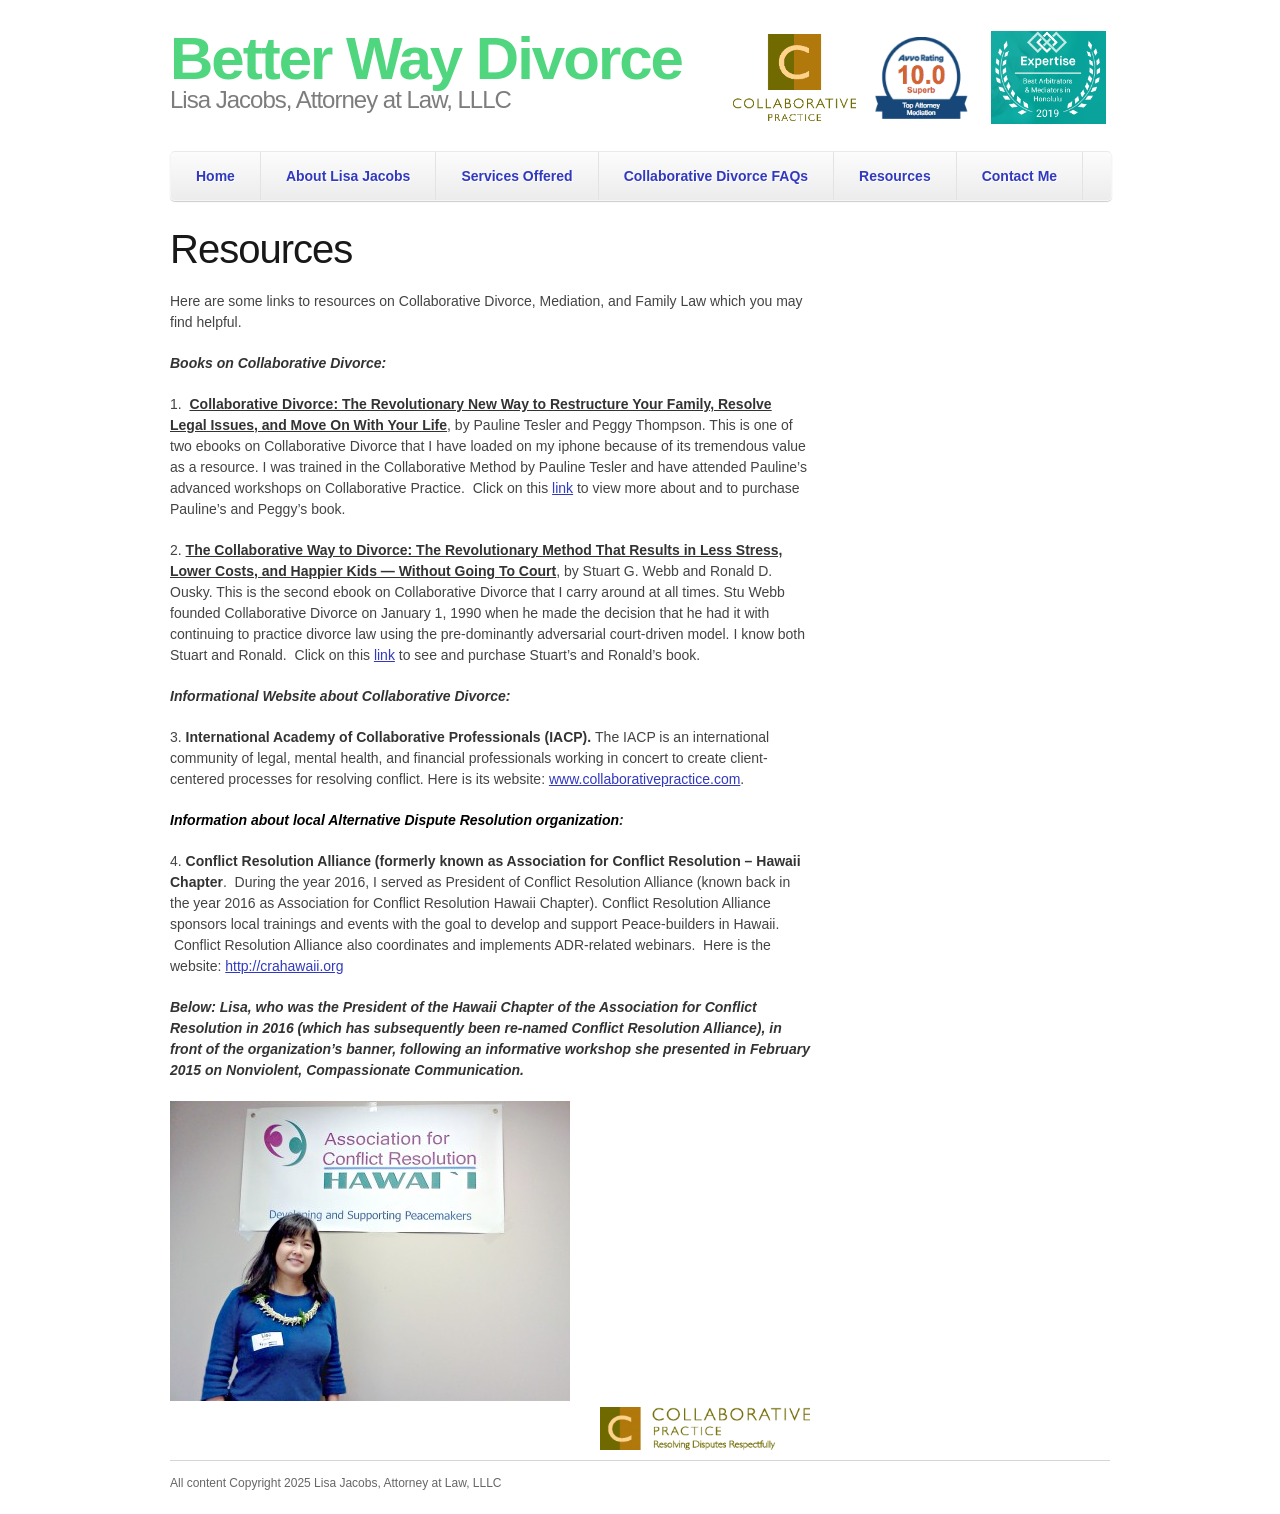
<file: resource-links/index.html>
<!doctype html>
<html lang="en-US">
<head>
  <meta charset="UTF-8">
  <meta name="viewport" content="width=device-width, initial-scale=1">
  <meta name="description" content="Books and organizations related to Collaborative Divorce, mediation, and family law.">
  <meta name="robots" content="index, follow, max-image-preview:large">
  <title>Resources | Better Way Divorce</title>
  <link rel="canonical" href="https://ponodivorce.com/resource-links/">
  <link rel="icon" href="../assets/images/verticalCPnotag_RGB.png" type="image/png">
  <link rel="apple-touch-icon" href="../assets/images/verticalCPnotag_RGB.png">
  <link rel="stylesheet" href="../assets/css/site.css">
</head>
<body class="page">
  <a class="skip-link" href="#content">Skip to content</a>
  <div id="wrap" class="container">
    <header id="header" class="site-header">
      <div class="header-extras" aria-label="Professional affiliations">
        <img src="../assets/images/verticalCPnotag_RGB.png" alt="Collaborative Practice" width="123" height="93">
        <img src="../assets/images/pono-avo.png" alt="Avvo rating" width="123" height="93">
        <img src="../assets/images/testwebsite.png" alt="Professional recognition" width="123" height="93">
      </div>
      <div class="site-identity">
        <a id="site-title" href="../index.html">Better Way Divorce</a>
        <p class="site-description">Lisa Jacobs, Attorney at Law, LLLC</p>
      </div>
    </header>
    <nav id="navigation" aria-label="Primary navigation">
      <ul>
<li><a href="../index.html">Home</a></li>
<li><a href="../about-us/index.html">About Lisa Jacobs</a></li>
<li><a href="../our-services/index.html">Services Offered</a></li>
<li><a href="../faqs-about-collaborative-divorce/index.html">Collaborative Divorce FAQs</a></li>
<li class="current-menu-item"><a href="../resource-links/index.html" aria-current="page">Resources</a></li>
<li><a href="../contact-us/index.html">Contact Me</a></li>
      </ul>
    </nav>
    <main id="content">
      <article>
        <h1 class="entry-title">Resources</h1>
        <div class="entry-content">
<p>Here are some links to resources on Collaborative Divorce, Mediation, and Family Law which you may find helpful.</p>
<p><strong><em>Books on Collaborative Divorce:</em></strong></p>
<p>1.  <strong><span style="text-decoration: underline;">Collaborative Divorce: The Revolutionary New Way to Restructure Your Family, Resolve Legal Issues, and Move On With Your Life</span></strong>, by Pauline Tesler and Peggy Thompson. This is one of two ebooks on Collaborative Divorce that I have loaded on my iphone because of its tremendous value as a resource. I was trained in the Collaborative Method by Pauline Tesler and have attended Pauline’s advanced workshops on Collaborative Practice.  Click on this <a href="https://www.amazon.com/Collaborative-Divorce-Revolutionary-Restructure-Resolve/dp/0061148008">link</a> to view more about and to purchase Pauline’s and Peggy’s book.</p>
<p>2. <strong><span style="text-decoration: underline;">The Collaborative Way to Divorce: The Revolutionary Method That Results in Less Stress, Lower Costs, and Happier Kids — Without Going To Court</span></strong>, by Stuart G. Webb and Ronald D. Ousky. This is the second ebook on Collaborative Divorce that I carry around at all times. Stu Webb founded Collaborative Divorce on January 1, 1990 when he made the decision that he had it with continuing to practice divorce law using the pre-dominantly adversarial court-driven model. I know both Stuart and Ronald.  Click on this <a href="http://www.amazon.com/Collaborative-Way-Divorce-Revolutionary-Kids-Without/dp/0452288355">link</a> to see and purchase Stuart’s and Ronald’s book.</p>
<p><em><strong>Informational Website about Collaborative Divorce:</strong></em></p>
<p>3. <strong>International Academy of Collaborative Professionals (IACP). </strong>The IACP is an international community of legal, mental health, and financial professionals working in concert to create client-centered processes for resolving conflict. Here is its website: <a href="http://collaborativepractice.com" rel="noopener noreferrer" target="_blank" title="International Academy of Collaborative Professionals">www.collaborativepractice.com</a>.</p>
<p><strong><em><span style="color: #000000;">Information about local Alternative Dispute Resolution organization</span>:</em></strong></p>
<p>4. <strong>Conflict Resolution Alliance (formerly known as Association for Conflict Resolution – Hawaii Chapter</strong>.  During the year 2016, I served as President of Conflict Resolution Alliance (known back in the year 2016 as Association for Conflict Resolution Hawaii Chapter). Conflict Resolution Alliance sponsors local trainings and events with the goal to develop and support Peace-builders in Hawaii.   Conflict Resolution Alliance also coordinates and implements ADR-related webinars.  Here is the website: <a href="http://crahawaii.org">http://crahawaii.org</a></p>
<p><strong><em>Below:  Lisa, who was the President of the Hawaii Chapter of the Association for Conflict Resolution in 2016 (which has subsequently been re-named Conflict Resolution Alliance), in front of the organization’s banner, following an informative workshop she presented in February 2015 on Nonviolent, Compassionate Communication.</em></strong></p>
<p><a href="../assets/images/LisaACRHawaiiBanner.jpg"><img alt="Lisa Jacobs in front of the Association for Conflict Resolution Hawaii banner" class="alignnone" decoding="async" fetchpriority="high" height="300" src="../assets/images/LisaACRHawaiiBanner.jpg" width="400"/></a><br/>
<img alt="bannerCP_RGB" class="alignright" decoding="async" height="43" loading="lazy" src="../assets/images/bannerCP_RGB-300x61.png" width="210"/></p>
        </div>
      </article>
    </main>
    <footer id="footer">
      <p>All content Copyright 2025 Lisa Jacobs, Attorney at Law, LLLC</p>
    </footer>
  </div>
</body>
</html>
</file>
<file: assets/css/site.css>
:root {
  --ink: #444;
  --heading: #181818;
  --link: #3139bf;
  --rule: #d6d6d6;
  color-scheme: light;
}

html {
  scroll-behavior: smooth;
}

body {
  margin: 0;
  background: #fff;
  color: var(--ink);
  font: normal 14px/150% Arial, Helvetica, sans-serif;
  overflow-wrap: break-word;
  -webkit-text-size-adjust: 100%;
}

a {
  color: var(--link);
  text-decoration: underline;
}

a:hover,
a:focus-visible {
  color: #111;
  text-decoration: none;
}

img,
video,
iframe {
  max-width: 100%;
}

img {
  height: auto;
}

iframe {
  border: 0;
}

audio {
  max-width: 100%;
}

.skip-link {
  position: fixed;
  top: -80px;
  left: 12px;
  z-index: 100;
  padding: 8px 12px;
  background: #fff;
  border: 2px solid var(--heading);
  color: var(--heading);
  font-weight: bold;
}

.skip-link:focus {
  top: 12px;
}

.container {
  position: relative;
  width: 960px;
  margin: 0 auto;
  padding: 0;
}

.site-header {
  float: left;
  clear: both;
  width: 940px;
  height: 100px;
  margin: 16px 10px 0;
  padding: 15px 0 20px;
}

.site-header::after,
#navigation ul::after,
.entry-content::after {
  display: block;
  clear: both;
  content: "";
}

.header-extras {
  float: right;
  max-width: 100%;
}

.header-extras img {
  width: 123px;
  height: 93px;
  object-fit: contain;
  vertical-align: top;
}

#site-title {
  display: block;
  margin: 0;
  padding: 0;
  color: #4fd67e;
  font: bold 60px/55px "HelveticaNeue", "Helvetica Neue", Helvetica, Arial, sans-serif;
  letter-spacing: -2px;
  text-decoration: none;
  text-shadow: 0 1px 0 #fff;
}

#site-title:hover,
#site-title:focus-visible {
  color: #4fd67e;
}

.site-description {
  margin: 0;
  padding: 0;
  color: #7d7d7d;
  font-size: 24px;
  letter-spacing: -1px;
  line-height: 28px;
}

#navigation {
  float: left;
  clear: both;
  width: 940px;
  margin: 0 10px 20px;
}

#navigation ul {
  float: left;
  width: 100%;
  margin: 0;
  padding: 0;
  background: linear-gradient(to bottom, #fcfcfc 0%, #ececec 100%);
  border: 1px solid;
  border-color: #eaeaea #f5f5f5 #f5f5f5;
  border-radius: 5px;
  box-shadow: 0 1px 1px rgb(0 0 0 / 20%);
  list-style: none;
}

#navigation li {
  float: left;
  margin: 0;
  padding: 0;
  background: linear-gradient(to bottom, #fcfcfc 0%, #ececec 100%);
  border-right: 1px solid #e3e3e3;
  line-height: 18px;
  list-style: none;
}

#navigation li:first-child {
  border-radius: 5px 0 0 5px;
}

#navigation a {
  display: block;
  padding: 15px 25px;
  color: var(--link);
  font-weight: bold;
  text-decoration: none;
  text-shadow: 1px 1px 0 #fff;
}

#navigation li:hover,
#navigation li:focus-within {
  background: linear-gradient(to bottom, #fff 0%, #f1f1f1 100%);
}

#content {
  float: left;
  width: 640px;
  min-height: 260px;
  margin: 0 10px;
}

.entry-title {
  margin: 0 0 14px;
  color: var(--heading);
  font: normal 40px/140% Arial, Helvetica, sans-serif;
  letter-spacing: -1px;
}

.home .entry-title {
  margin-bottom: 10px;
  font-size: 35px;
  line-height: 130%;
}

.entry-content p,
.entry-content figure,
.entry-content ul,
.entry-content ol {
  margin: 0 0 20px;
}

.entry-content strong {
  color: #333;
}

.entry-content ol,
.entry-content ul.disc {
  padding-left: 30px;
}

.entry-content li {
  margin-bottom: 9px;
}

.entry-content .alignright {
  float: right;
  margin: 0 0 10px 15px;
}

.entry-content .alignleft {
  float: left;
  margin: 0 15px 10px 0;
}

.entry-content .aligncenter {
  display: block;
  margin-right: auto;
  margin-left: auto;
}

.entry-content iframe[src*="youtube.com"],
.entry-content video {
  width: 100%;
  height: auto;
  aspect-ratio: 16 / 9;
  background: #000;
}

.entry-content iframe[src*="open.spotify.com"],
.entry-content audio {
  width: 100%;
}

.entry-content p.lead-photo {
  margin-bottom: 10px;
  font-size: 35px;
  line-height: 130%;
}

#footer {
  clear: both;
  margin: 30px 10px 0;
  padding: 12px 0 20px;
  border-top: 1px solid var(--rule);
  color: #666;
  font-size: 12px;
}

#footer p {
  margin: 0;
}

@media only screen and (min-width: 768px) and (max-width: 959px) {
  .container {
    width: 768px;
  }

  .site-header,
  #navigation {
    width: 748px;
  }

  #content {
    width: 508px;
  }

  #navigation a {
    padding: 10px 15px;
    font-size: 90%;
  }
}

@media only screen and (max-width: 767px) {
  .container {
    width: 300px;
  }

  .site-header {
    width: 300px;
    height: auto;
    margin-right: 0;
    margin-left: 0;
  }

  .header-extras {
    height: 220px;
  }

  .site-description {
    font-size: 17.5px;
  }

  #navigation {
    width: 300px;
    margin: 10px 0;
  }

  #navigation ul {
    float: none;
    background: transparent;
    border: 0;
    border-radius: 0;
    box-shadow: none;
  }

  #navigation li {
    float: none;
    background: transparent;
    border: 0;
  }

  #navigation a {
    padding: 2px 0;
    background: transparent;
    line-height: 21px;
  }

  #content {
    float: left;
    width: 300px;
    margin: 0;
  }

  .entry-content .alignright,
  .entry-content .alignleft {
    float: none;
    display: block;
    margin: 0 0 20px;
  }

  #footer {
    margin-right: 0;
    margin-left: 0;
  }
}

@media only screen and (min-width: 480px) and (max-width: 767px) {
  .container,
  .site-header,
  #navigation,
  #content {
    width: 420px;
  }
}

@media print {
  .skip-link,
  #navigation,
  .header-extras {
    display: none;
  }

  .container,
  #content {
    float: none;
    width: 100%;
    margin: 0;
  }

  a {
    color: inherit;
  }
}
</file>
